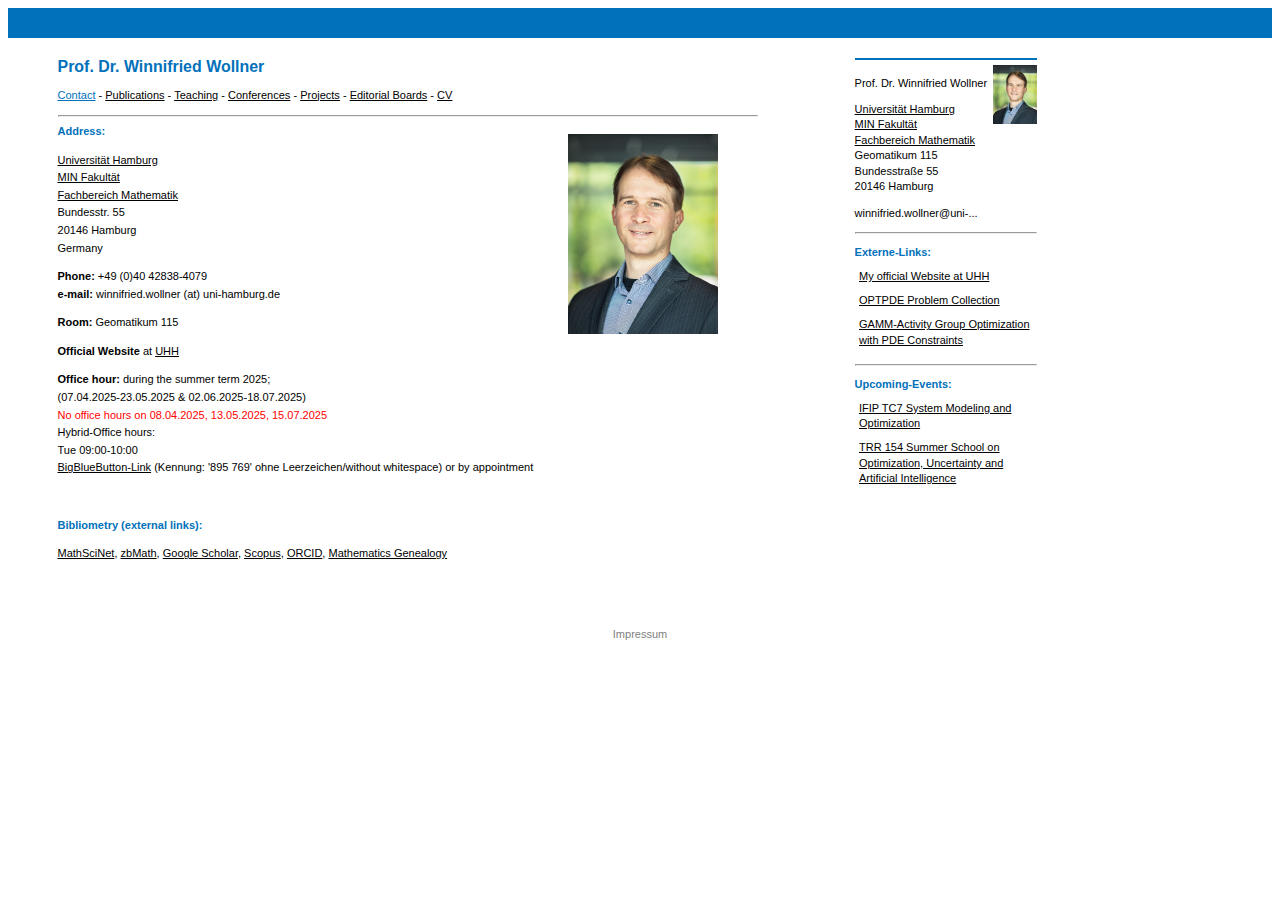
<file: index.html>
<!DOCTYPE html>
<html lang="en">
<!-- Begin Header-->
<head>
<meta charset="UTF-8">
<link rel="stylesheet" type="text/css" href="wstyle.css" />
<meta name="robots" content="index,follow"/>

<title>Winnifried Wollner - Optimierung - Universität Hamburg</title>

</head>
<body>
  <div class="header">
    <div class="bluebar"> </div>
    <div class="breadcrumbs">
      <a href="http://www.uni-hamburg.de/">Universit&auml;t Hamburg</a> &rarr;
      <a href="http://www.min.uni-hamburg.de/">MIN Fakulty</a> &rarr;
      <a href="https://www.math.uni-hamburg.de/">Department of Mathematics</a> &rarr;
      <a href="index.html">Winnifried Wollner</a>
    </div>
  </div>
  <!-- end of headerline -->
  <div class="row">
  <div class="column main">
  <h1>Prof. Dr. Winnifried Wollner</h1>
<!-- End of Header-->
  <p>
    <a href="index.html" class="aktiv">Contact</a> -
    <a href="publications.html">Publications</a> -
    <a href="teaching.html">Teaching</a> -
    <a href="conferences.html">Conferences</a> -
    <a href="projects.html">Projects</a> -
    <a href="editorial-boards.html">Editorial Boards</a> -
    <a href="cv.html">CV</a>&nbsp; </p>
  <hr />


<div class="rightfloat">
<figure><img src="figures/wollner.jpg" width="150" height="200" alt=""/></figure>
</div>
 
<h3>Address: </h3>
<p><a href="http://www.uni-hamburg.de/">Universit&auml;t Hamburg</a><br /><a href="http://www.min.uni-hamburg.de/">MIN Fakult&auml;t</a> <br /><a href="https://www.math.uni-hamburg.de/">Fachbereich Mathematik</a><br />Bundesstr. 55<br />20146 Hamburg<br />Germany</p>
<p><b>Phone:</b> +49 (0)40 42838-4079<br /><b>e-mail:</b> winnifried.wollner (at) uni-hamburg.de </p>
  <p><b>Room:</b> Geomatikum 115 </p>

  <p><b>Official Website</b> at <a href="https://www.math.uni-hamburg.de/home/wollner/" target="_blank">UHH</a></p>


<p><span style="font-weight: bold; ">Office hour: </span>
  during the summer term 2025; <br /> (07.04.2025-23.05.2025 &amp; 02.06.2025-18.07.2025)<br />
  <font color="red">No office hours on 08.04.2025, 13.05.2025, 15.07.2025</font><br />
  Hybrid-Office hours:<br />
  Tue 09:00-10:00<br />
  <a href="https://bbb1.physnet.uni-hamburg.de/b/win-lev-pgk-krd">BigBlueButton-Link</a> (Kennung: '895 769' ohne Leerzeichen/without whitespace)
  or by appointment<br />
</p>
<!--<p>during the term break (03.02.2025-31.03.2025)</p>
<p>Hybrid-Sprechstunde: 
<ul>
<li>Tue 11.02: 14:30-15:30</li>
<li>Tue 18.02: 14:00-14:40</li>
<li>Tue 04.03: 14:00-15:00</li>
<li>Tue 18.03: <font color=red>13:30-14:30</font></li>
</ul>
</p>
<p><a href="https://bbb1.physnet.uni-hamburg.de/b/win-lev-pgk-krd">BigBlueButton-Link</a> (Kennung: '895 769' without whitespace) or by appointment</p>-->
<!-- <p><span style="font-weight: bold; ">GPG-Fingerprint: </span></p>
  <p>5529 CCE6 5A83 A3DE 80E9  EDE4 6623 88D1 55E3 BC9E</p>
  <p>(<a href="winnifried.wollner.asc" title="Leitet Herunterladen der Datei ein" class="download">gpg-key</a>)</p>-->
<p>&nbsp;</p>
<h3>Bibliometry (external links):&nbsp;</h3>
<p><a href="https://www.ams.org/mathscinet/search/author.html?mrauthid=830908" target="_blank">MathSciNet</a>, <a href="https://zbmath.org/authors/?q=ai:wollner.winnifried" target="_blank">zbMath</a>, <a href="https://scholar.google.de/citations?user=QnL_uO4AAAAJ&amp;hl=en" target="_blank">Google Scholar</a>, <a href="https://www.scopus.com/authid/detail.uri?authorId=25029592100" target="_blank">Scopus</a>, <a href="https://orcid.org/0000-0002-6571-8043" target="_blank">ORCID</a>, <a href="http://www.genealogy.math.ndsu.nodak.edu/id.php?id=147754" target="_blank">Mathematics Genealogy</a></p>


</div> <!-- ending the column main-->
<div class="column contact">
  <div class="rightfloat">
    <figure><img src="figures/wollner.jpg" width="44" height="59" alt=""/></figure>
  </div>
  <p> Prof. Dr. Winnifried Wollner</p>
  <p>
    <a href="http://www.uni-hamburg.de/">Universit&auml;t Hamburg</a> <br />
    <a href="http://www.min.uni-hamburg.de/">MIN Fakult&auml;t</a> <br />
    <a href="https://www.math.uni-hamburg.de/">Fachbereich Mathematik<a> <br />
    Geomatikum 115 <br />
    Bundesstra&szlig;e 55<br/>
    20146 Hamburg
  </p>
  <p><span class="email" title="Ersetzen Sie &#171;uni-...&#187; durch &#171;uni-hamburg.de&#187;">winnifried.wollner&#064;uni-...</span></p>
  <hr>
  <p>
    <h3><strong>Externe-Links:</strong></h3>
    <ul>
      <li><a href="https://www.math.uni-hamburg.de/home/wollner/" target="_blank">My official Website at UHH</a></li>
      <li><a href="http://www.optpde.net/" target="_blank">OPTPDE Problem Collection</a></li>
      <li><a href="http://www.gamm.optpde.net/" target="_blank">GAMM-Activity Group Optimization with PDE Constraints</a></li>
    </ul>
  </p>
  <hr>
  <p>
    <h3><strong>Upcoming-Events:</strong></h3>
    <ul>
      <li><a href="https://www.conferences.uni-hamburg.de/e/ifip24" target="_blank">IFIP TC7 System Modeling and Optimization</a></li>
      <li><a href="https://www.trr154.fau.de/summer-school-2024/" target="_blank">TRR 154 Summer School on Optimization, Uncertainty and Artificial Intelligence</a></li>
    </ul>
  </p>
</div>
</div> <!-- ending the row div -->
<div class="footer">
<a href="impressum.html">Impressum</a>
</div>
</body>
<!-- end of footer-->
</html>
</file>
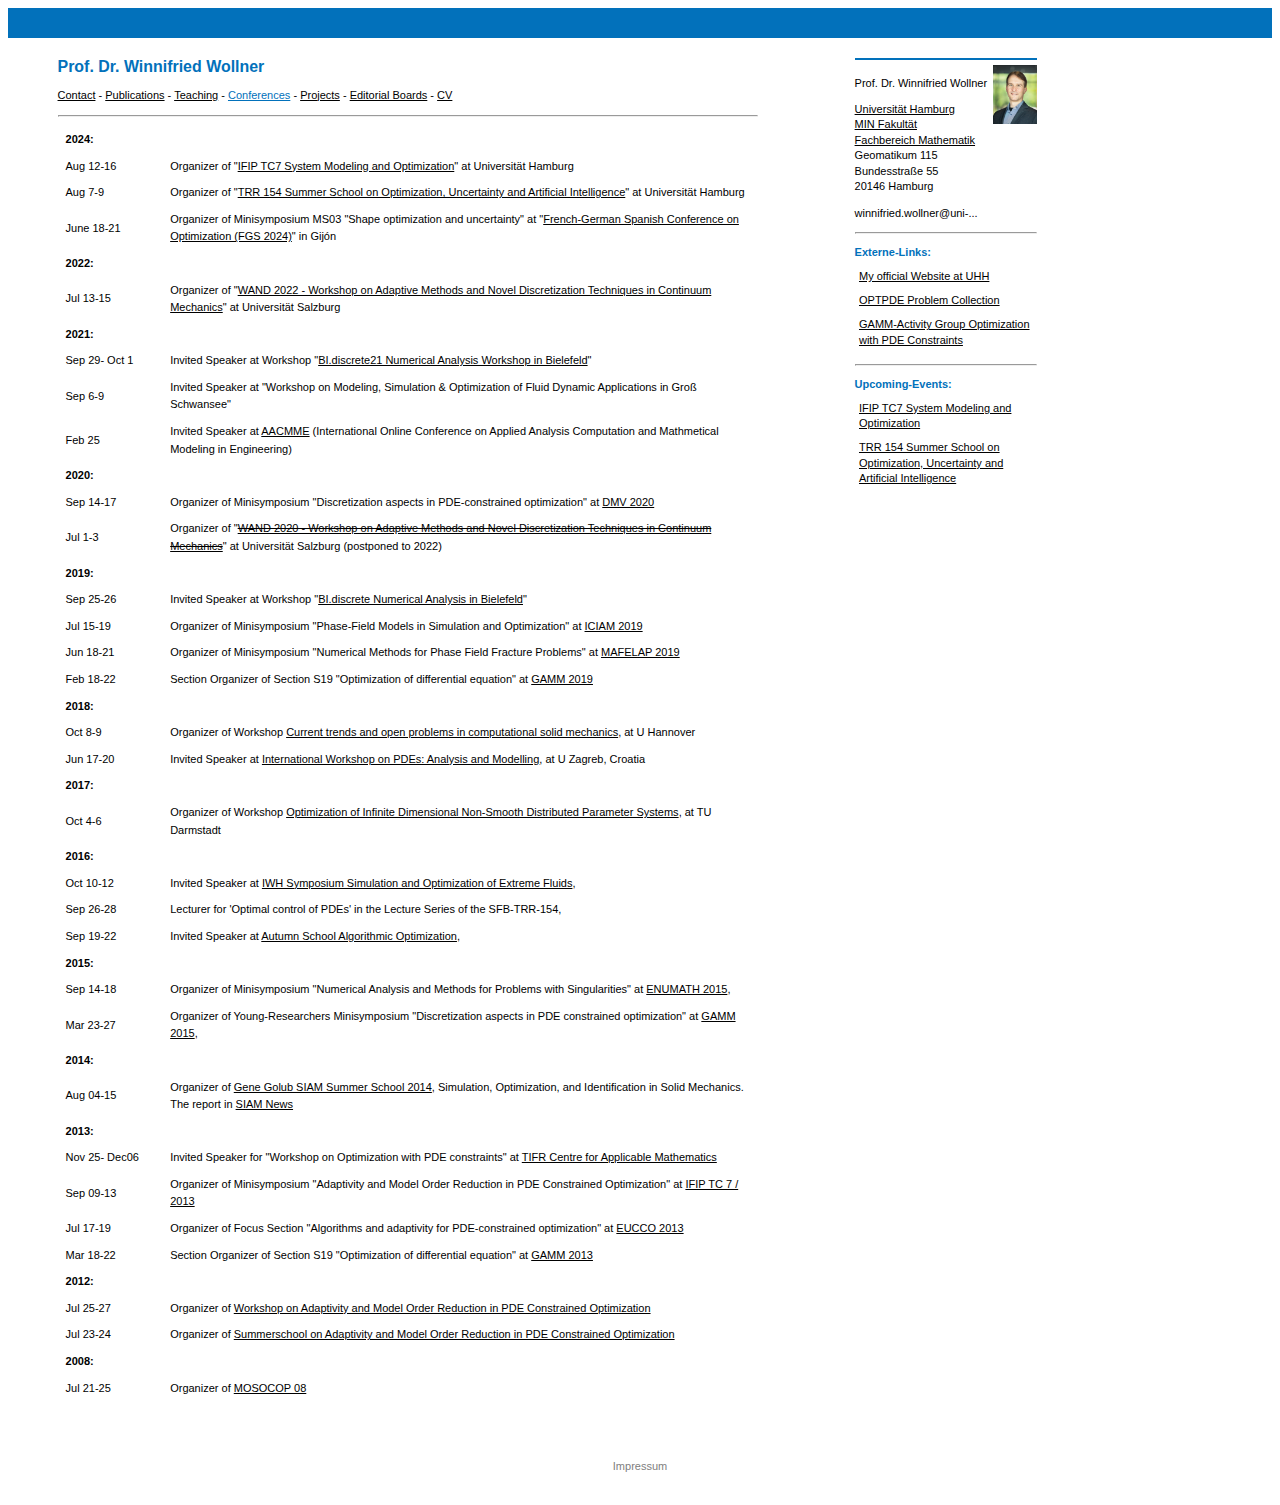
<file: conferences.html>
<!DOCTYPE html>
<html lang="en">
<!-- Begin Header-->
<head>
<meta charset="UTF-8">
<link rel="stylesheet" type="text/css" href="wstyle.css" />
<meta name="robots" content="index,follow"/>

<title>Winnifried Wollner - Optimierung - Universität Hamburg</title>

</head>
<body>
  <div class="header">
    <div class="bluebar"> </div>
    <div class="breadcrumbs">
      <a href="http://www.uni-hamburg.de/">Universit&auml;t Hamburg</a> &rarr;
      <a href="http://www.min.uni-hamburg.de/">MIN Fakulty</a> &rarr;
      <a href="https://www.math.uni-hamburg.de/">Department of Mathematics</a> &rarr;
      <a href="index.html">Winnifried Wollner</a>
    </div>
  </div>
  <!-- end of headerline -->
  <div class="row">
  <div class="column main">
  <h1>Prof. Dr. Winnifried Wollner</h1>
<!-- End of Header-->
  <p>
    <a href="index.html">Contact</a> -
    <a href="publications.html">Publications</a> -
    <a href="teaching.html">Teaching</a> -
    <a href="conferences.html" class="aktiv">Conferences</a> -
    <a href="projects.html">Projects</a> -
    <a href="editorial-boards.html">Editorial Boards</a> -
    <a href="cv.html">CV</a>&nbsp; </p>
  <hr />

  <table border="0" cellspacing="7">
      <colgroup>
        <col width="100" />
        <col width="600" />
      </colgroup>
      <tr><th colspan="2">2024:</th></tr>
      <tr>
      <td> Aug 12-16</td>
        <td>Organizer of &quot;<a href="https://www.conferences.uni-hamburg.de/e/ifip24" target="_blank">IFIP TC7 System Modeling and Optimization</a>&quot; at Universit&auml;t Hamburg 
	</td>
      </tr>
      <tr>
	<td> Aug 7-9</td>
        <td>Organizer of &quot;<a href="https://www.trr154.fau.de/summer-school-2024/" target="_blank">TRR 154 Summer School on Optimization, Uncertainty and Artificial Intelligence</a>&quot; at Universit&auml;t Hamburg 
	</td>
      </tr>
      <tr>
	<td> June 18-21</td>
        <td>Organizer of Minisymposium MS03 &quot;Shape optimization and uncertainty&quot; at &quot;<a href="https://www.unioviedo.es/fgs2024" target="_blank">French-German Spanish Conference on Optimization (FGS 2024)</a>&quot; in Gijón 
	</td>
      </tr>
      <tr><th colspan="2">2022:</th></tr>
      <tr>
      <td> Jul 13-15</td>
        <td>Organizer of &quot;<a href="http://wand2022.uni-salzburg.at/" target="_blank">WAND 2022 - Workshop on Adaptive Methods and Novel Discretization Techniques in Continuum Mechanics</a>&quot; at Universit&auml;t Salzburg 
	</td>
      </tr>
      <tr><th colspan="2">2021:</th></tr>
      <tr>
      <td> Sep 29- Oct 1</td>
        <td>Invited Speaker at Workshop &quot;<a href="http://www.uni-bielefeld.de/bi-discrete21">BI.discrete21 Numerical Analysis Workshop in Bielefeld</a>&quot;
	</td>
      </tr>
      <td> Sep 6-9</td>
        <td>Invited Speaker at &quot;Workshop on Modeling, Simulation & Optimization of Fluid Dynamic Applications in Groß Schwansee&quot;
	</td>
      </tr>
      <tr>
      <td> Feb 25</td>
      <td>Invited Speaker at <a href="https://aacmme2021.nitrkl.ac.in" target="_blank">AACMME</a>
	(International Online Conference on Applied Analysis Computation and Mathmetical Modeling in Engineering)
	</td>
      </tr>
      
      <tr><th colspan="2">2020:</th></tr>
      <tr>
      <td> Sep 14-17</td>
        <td>Organizer of Minisymposium &quot;Discretization aspects in PDE-constrained optimization&quot; at 
        <a href="https://www.tu-chemnitz.de/mathematik/dmv2020/minisymp.php" target="_blank">DMV 2020</a>
	</td>
      </tr>
      <tr>
      <td> Jul 1-3</td>
        <td>Organizer of &quot;<a href="http://wand2020.uni-salzburg.at/" target="_blank"><s>WAND 2020 - Workshop on Adaptive Methods and Novel Discretization Techniques in Continuum Mechanics</s></a>&quot; at Universit&auml;t Salzburg (postponed to 2022)
	</td>
      </tr>
      <tr><th colspan="2">2019:</th></tr>
      <tr>
      <td> Sep 25-26</td>
        <td>Invited Speaker at Workshop &quot;<a href="https://www.uni-bielefeld.de/mathematik/numerik/workshop50.html">BI.discrete Numerical Analysis in Bielefeld</a>&quot;
	</td>
      </tr>
      <tr>
      <td> Jul 15-19</td>
        <td>Organizer of Minisymposium &quot;Phase-Field Models in Simulation and Optimization&quot; at 
        <a href="https://iciam2019.org/index.php" target="_blank">ICIAM 2019</a>
	</td>
      </tr>
      <tr>
      <td> Jun 18-21</td>
        <td>Organizer of Minisymposium &quot;Numerical Methods for Phase Field Fracture Problems&quot; at 
        <a href="http://people.brunel.ac.uk/~icsrsss/bicom/mafelap/" target="_blank">MAFELAP 2019</a>
	</td>
      </tr>
      <tr>
      <td> Feb 18-22</td>
        <td>Section Organizer of Section S19 &quot;Optimization of differential equation&quot; at 
        <a href="http://jahrestagung.gamm-ev.de/index.php/2019/90th-annual-meeting" target="_blank">GAMM 2019</a>
       </td>
      </tr>
      <tr><th colspan="2">2018:</th></tr>
      <tr>
      <td> Oct 8-9</td>
      <td> Organizer of Workshop 
        <a href="https://www.math-conf.uni-hannover.de/tpcsm.html" target="_blank">Current trends and open problems in computational solid mechanics</a>, 
        at U Hannover
       </td>
      </tr>
      <tr>
      <td> Jun 17-20</td>
      <td> Invited Speaker at <a href="http://riemann.math.hr/weconmapp/workshop2018/" target="_blank">International Workshop on PDEs:
Analysis and Modelling</a>, at U&nbsp;Zagreb, Croatia
       </td>
      </tr>
      <tr><th colspan="2">2017:</th></tr>
      <tr>
      <td> Oct 4-6</td>
      <td> Organizer of Workshop <a href="https://www2.mathematik.tu-darmstadt.de/~wollner/Conferences/non-smooth-systems-2017.html" target="_blank">Optimization 
        of Infinite Dimensional Non-Smooth Distributed Parameter Systems</a>, at TU Darmstadt
       </td>
      </tr>
      <tr><th colspan="2">2016:</th></tr>
      <tr>
      <td> Oct 10-12</td>
      <td> Invited Speaker at <a href="https://www.math.uni-magdeburg.de/~richter/workshops/sopef-2016/" target="_blank">IWH Symposium
Simulation and Optimization of Extreme Fluids</a>,
       </td>
      </tr>
      <tr>
      <td> Sep 26-28</td>
      <td> Lecturer for 'Optimal control of PDEs' in the Lecture Series of the SFB-TRR-154,
       </td>
      </tr>
      <tr>
      <td> Sep 19-22</td>
      <td> Invited Speaker at <a href="http://alop.uni-trier.de/event/autumn-school-algorithmic-optimization/" target="_blank">Autumn School Algorithmic Optimization</a>,
       </td>
      </tr>
      <tr><th colspan="2">2015:</th></tr> 
      <tr>
      <td> Sep 14-18</td>
      <td> Organizer of Minisymposium &quot;Numerical Analysis and Methods for Problems with Singularities&quot; at <a href="http://enumath2015.iam.metu.edu.tr/" target="_blank">ENUMATH 2015</a>,
       </td>
      </tr>
      <tr>  
      <td> Mar 23-27</td>
      <td> Organizer of  Young-Researchers Minisymposium &quot;Discretization aspects in PDE constrained optimization&quot; at <a href="http://gamm2015.unisalento.it" target="_blank">GAMM 2015</a>,
       </td>
      </tr><tr><th colspan="2">2014:</th></tr> 
      <tr>
      <td> Aug 04-15</td>
      <td> Organizer of <a href="http://www.math.uni-hamburg.de/g2s3/" target="_blank">Gene Golub SIAM Summer School 2014</a>,
       Simulation, Optimization, and Identification in Solid Mechanics.<br />
       The report in <a href="http://sinews.siam.org/DetailsPage/tabid/607/ArticleID/213/Golub-Summer-School-in-Optimization-Draws-45-Students-to-Linz.aspx" target="_blank">SIAM News</a></td>
      </tr>  
      <tr><th colspan="2">2013:</th></tr> 
      <tr>  
        <td>Nov 25- Dec06</td>
        <td>Invited Speaker for &quot;Workshop on Optimization with PDE constraints&quot;  
        at 
        <a href="http://math.tifrbng.res.in/eads-chair/Optpde13">TIFR Centre for Applicable Mathematics</a>
      </tr>      <tr>  
        <td>Sep 09-13</td>
        <td>Organizer of Minisymposium &quot;Adaptivity and Model Order Reduction in PDE Constrained Optimization&quot; at 
        <a href="http://ifip2013.uni-klu.ac.at/index.html" target="_blank">IFIP TC 7 / 2013</a>
      </tr>
        <tr>  
        <td>Jul 17-19</td>
        <td>Organizer of Focus Section &quot;Algorithms and adaptivity for PDE-constrained optimization&quot; at 
        <a href="http://www.tu-chemnitz.de/mathematik/eucco/" target="_blank">EUCCO 2013</a>
      </tr>
      <tr>  
        <td>Mar 18-22</td>
        <td>Section Organizer of Section S19 &quot;Optimization of differential equation&quot; at 
        <a href="http://gamm2013.cats-host.com/cms/" target="_blank">GAMM 2013</a>
      </tr>
      <tr><th colspan="2">2012:</th></tr> 
      <tr>  
        <td>Jul 25-27</td>
        <td>Organizer of <a href="http://www.math.uni-hamburg.de/moa/" target="_blank">Workshop on Adaptivity and Model Order Reduction in PDE Constrained Optimization</a>
      </tr>
            <tr>  
        <td>Jul 23-24</td>
        <td>Organizer of <a href="http://www.math.uni-hamburg.de/moa/" target="_blank">Summerschool on Adaptivity and Model Order Reduction in PDE Constrained Optimization</a>
      </tr>
      <tr><th colspan="2">2008:</th></tr>
      <tr>  
        <td>Jul 21-25</td>
        <td>Organizer of <a href="http://www.iwr.uni-heidelberg.de/groups/agbock/CONFERENCES/2008/MOSOCOP/" target="_blank">MOSOCOP 08</a>
      </tr>
        </table>    

</div> <!-- ending the column main-->
<div class="column contact">
  <div class="rightfloat">
    <figure><img src="figures/wollner.jpg" width="44" height="59" alt=""/></figure>
  </div>
  <p> Prof. Dr. Winnifried Wollner</p>
  <p>
    <a href="http://www.uni-hamburg.de/">Universit&auml;t Hamburg</a> <br />
    <a href="http://www.min.uni-hamburg.de/">MIN Fakult&auml;t</a> <br />
    <a href="https://www.math.uni-hamburg.de/">Fachbereich Mathematik<a> <br />
    Geomatikum 115 <br />
    Bundesstra&szlig;e 55<br/>
    20146 Hamburg
  </p>
  <p><span class="email" title="Ersetzen Sie &#171;uni-...&#187; durch &#171;uni-hamburg.de&#187;">winnifried.wollner&#064;uni-...</span></p>
  <hr>
  <p>
    <h3><strong>Externe-Links:</strong></h3>
    <ul>
      <li><a href="https://www.math.uni-hamburg.de/home/wollner/" target="_blank">My official Website at UHH</a></li>
      <li><a href="http://www.optpde.net/" target="_blank">OPTPDE Problem Collection</a></li>
      <li><a href="http://www.gamm.optpde.net/" target="_blank">GAMM-Activity Group Optimization with PDE Constraints</a></li>
    </ul>
  </p>
  <hr>
  <p>
    <h3><strong>Upcoming-Events:</strong></h3>
    <ul>
      <li><a href="https://www.conferences.uni-hamburg.de/e/ifip24" target="_blank">IFIP TC7 System Modeling and Optimization</a></li>
      <li><a href="https://www.trr154.fau.de/summer-school-2024/" target="_blank">TRR 154 Summer School on Optimization, Uncertainty and Artificial Intelligence</a></li>
    </ul>
  </p>
</div>
</div> <!-- ending the row div -->
<div class="footer">
<a href="impressum.html">Impressum</a>
</div>
</body>
<!-- end of footer-->
</html>
</file>
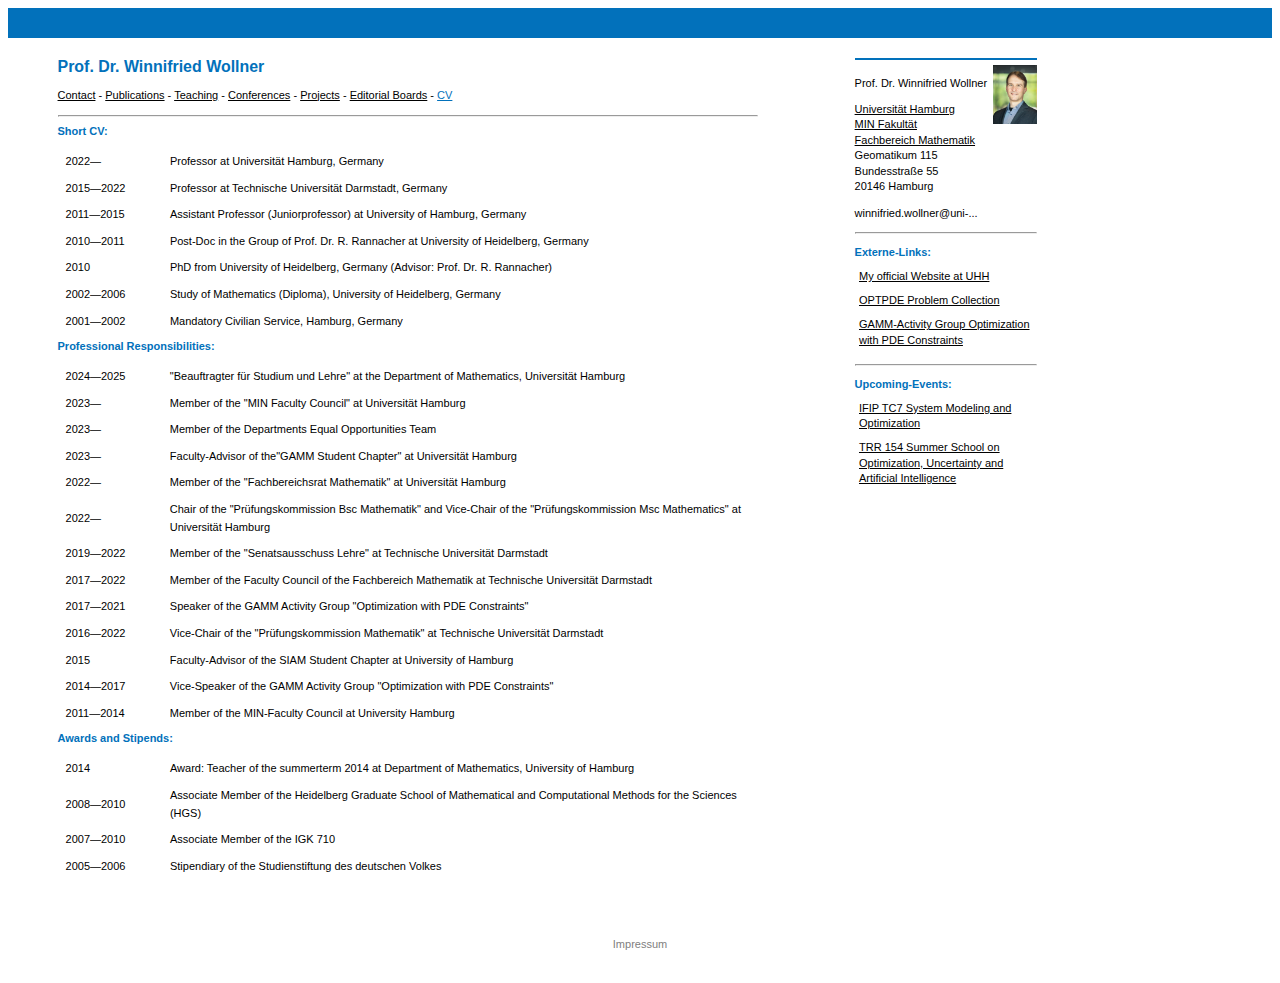
<file: cv.html>
<!DOCTYPE html>
<html lang="en">
<!-- Begin Header-->
<head>
<meta charset="UTF-8">
<link rel="stylesheet" type="text/css" href="wstyle.css" />
<meta name="robots" content="index,follow"/>

<title>Winnifried Wollner - Optimierung - Universität Hamburg</title>

</head>
<body>
  <div class="header">
    <div class="bluebar"> </div>
    <div class="breadcrumbs">
      <a href="http://www.uni-hamburg.de/">Universit&auml;t Hamburg</a> &rarr;
      <a href="http://www.min.uni-hamburg.de/">MIN Fakulty</a> &rarr;
      <a href="https://www.math.uni-hamburg.de/">Department of Mathematics</a> &rarr;
      <a href="index.html">Winnifried Wollner</a>
    </div>
  </div>
  <!-- end of headerline -->
  <div class="row">
  <div class="column main">
  <h1>Prof. Dr. Winnifried Wollner</h1>
<!-- End of Header-->
  <p>
    <a href="index.html">Contact</a> -
    <a href="publications.html">Publications</a> -
    <a href="teaching.html">Teaching</a> -
    <a href="conferences.html">Conferences</a> -
    <a href="projects.html">Projects</a> -
    <a href="editorial-boards.html">Editorial Boards</a> -
    <a href="cv.html" class="aktiv">CV</a>&nbsp; </p>
  <hr />

<h3>Short CV: </h3>
  <table border="0" cellspacing="7">
      <colgroup>
        <col width="100" />
        <col width="600" />
      </colgroup>
      <tr>
	<td>2022&mdash;</td>
	<td>Professor at Universit&auml;t Hamburg, Germany</td>
      </tr>
      <tr>
	<td>2015&mdash;2022</td>
	<td>Professor at Technische Universit&auml;t Darmstadt, Germany</td>
      </tr>
      <tr>
	<td>2011&mdash;2015</td>
	<td>Assistant Professor (Juniorprofessor) at University of Hamburg, Germany</td>
      </tr>
       <tr>
	<td>2010&mdash;2011</td>
	<td>Post-Doc in the Group of Prof. Dr. R. Rannacher at University of Heidelberg, Germany</td>
      </tr>
      <tr>
	<td>2010</td>
	<td>PhD from University of Heidelberg, Germany (Advisor: Prof. Dr. R. Rannacher)</td>
      </tr>
      <tr>
	<td>2002&mdash;2006</td>
	<td>Study of Mathematics (Diploma), University of Heidelberg, Germany</td>
      </tr>
      <tr>
	<td>2001&mdash;2002</td>
	<td>Mandatory Civilian Service, Hamburg, Germany </td>
      </tr>
  </table>
<h3>Professional Responsibilities: </h3>
 <table border="0" cellspacing="7">
      <colgroup>
        <col width="100" />
        <col width="600" />
      </colgroup>
      <tr>
	<td>2024&mdash;2025</td>
	<td>&quot;Beauftragter f&uuml;r Studium und Lehre&quot; at the Department of Mathematics, Universität Hamburg</td>
      </tr>
      <tr>
	<td>2023&mdash;</td>
	<td>Member of the &quot;MIN Faculty Council&quot; at Universität Hamburg</td>
      </tr>
      <tr>
	<td>2023&mdash;</td>
	<td>Member of the Departments Equal Opportunities Team</td>
      </tr>
      <tr>
	<td>2023&mdash;</td>
	<td>Faculty-Advisor of the&quot;GAMM Student Chapter&quot; at Universität Hamburg</td>
      </tr>
      <tr>
	<td>2022&mdash;</td>
	<td>Member of the &quot;Fachbereichsrat Mathematik&quot; at Universität Hamburg</td>
      </tr>
      <tr>
	<td>2022&mdash;</td>
	<td>Chair of the &quot;Pr&uuml;fungskommission Bsc Mathematik&quot; and Vice-Chair of the &quot;Pr&uuml;fungskommission Msc Mathematics&quot; at Universität Hamburg</td>
       </tr>
       <tr>
	<td>2019&mdash;2022</td>
	<td>Member of the &quot;Senatsausschuss Lehre&quot; at Technische Universität Darmstadt</td>
       </tr>
       <tr>
	<td>2017&mdash;2022</td>
	<td>Member of the Faculty Council of the Fachbereich Mathematik at Technische Universität Darmstadt</td>
      </tr>
      <tr>
	<td>2017&mdash;2021</td>
	<td>Speaker of the GAMM Activity Group &quot;Optimization with PDE Constraints&quot;</td>
      </tr>
      <tr>
	<td>2016&mdash;2022</td>
	<td>Vice-Chair of the &quot;Pr&uuml;fungskommission Mathematik&quot; at Technische Universität Darmstadt</td>
      </tr>
      <tr>
	<td>2015</td>
	<td>Faculty-Advisor of the SIAM Student Chapter at University of Hamburg</td>
      </tr>
      <tr>
	<td>2014&mdash;2017</td>
	<td>Vice-Speaker of the GAMM Activity Group &quot;Optimization with PDE Constraints&quot;</td>
      </tr>
      <tr>
	<td>2011&mdash;2014</td>
	<td>Member of the MIN-Faculty Council at University Hamburg</td>
      </tr>
 </table>
<h3>Awards and Stipends: </h3>
  <table border="0" cellspacing="7">
      <colgroup>
        <col width="100" />
        <col width="600" />
      </colgroup>
      <tr>
	<td>2014</td>
	<td>Award: Teacher of the summerterm 2014 at Department of Mathematics, University of Hamburg</td>
      </tr>
      <tr>
	<td>2008&mdash;2010</td>
	<td>Associate Member of the Heidelberg Graduate School of Mathematical and Computational Methods for the Sciences (HGS)</td>
      </tr>
      <tr>
	<td>2007&mdash;2010</td>
	<td>Associate Member of the IGK 710</td>
      </tr>
      <tr>
	<td>2005&mdash;2006</td>
	<td>Stipendiary of the Studienstiftung des deutschen Volkes</td>
      </tr>
  </table>

</div> <!-- ending the column main-->
<div class="column contact">
  <div class="rightfloat">
    <figure><img src="figures/wollner.jpg" width="44" height="59" alt=""/></figure>
  </div>
  <p> Prof. Dr. Winnifried Wollner</p>
  <p>
    <a href="http://www.uni-hamburg.de/">Universit&auml;t Hamburg</a> <br />
    <a href="http://www.min.uni-hamburg.de/">MIN Fakult&auml;t</a> <br />
    <a href="https://www.math.uni-hamburg.de/">Fachbereich Mathematik<a> <br />
    Geomatikum 115 <br />
    Bundesstra&szlig;e 55<br/>
    20146 Hamburg
  </p>
  <p><span class="email" title="Ersetzen Sie &#171;uni-...&#187; durch &#171;uni-hamburg.de&#187;">winnifried.wollner&#064;uni-...</span></p>
  <hr>
  <p>
    <h3><strong>Externe-Links:</strong></h3>
    <ul>
      <li><a href="https://www.math.uni-hamburg.de/home/wollner/" target="_blank">My official Website at UHH</a></li>
      <li><a href="http://www.optpde.net/" target="_blank">OPTPDE Problem Collection</a></li>
      <li><a href="http://www.gamm.optpde.net/" target="_blank">GAMM-Activity Group Optimization with PDE Constraints</a></li>
    </ul>
  </p>
  <hr>
  <p>
    <h3><strong>Upcoming-Events:</strong></h3>
    <ul>
      <li><a href="https://www.conferences.uni-hamburg.de/e/ifip24" target="_blank">IFIP TC7 System Modeling and Optimization</a></li>
      <li><a href="https://www.trr154.fau.de/summer-school-2024/" target="_blank">TRR 154 Summer School on Optimization, Uncertainty and Artificial Intelligence</a></li>
    </ul>
  </p>
</div>
</div> <!-- ending the row div -->
<div class="footer">
<a href="impressum.html">Impressum</a>
</div>
</body>
<!-- end of footer-->
</html>
</file>
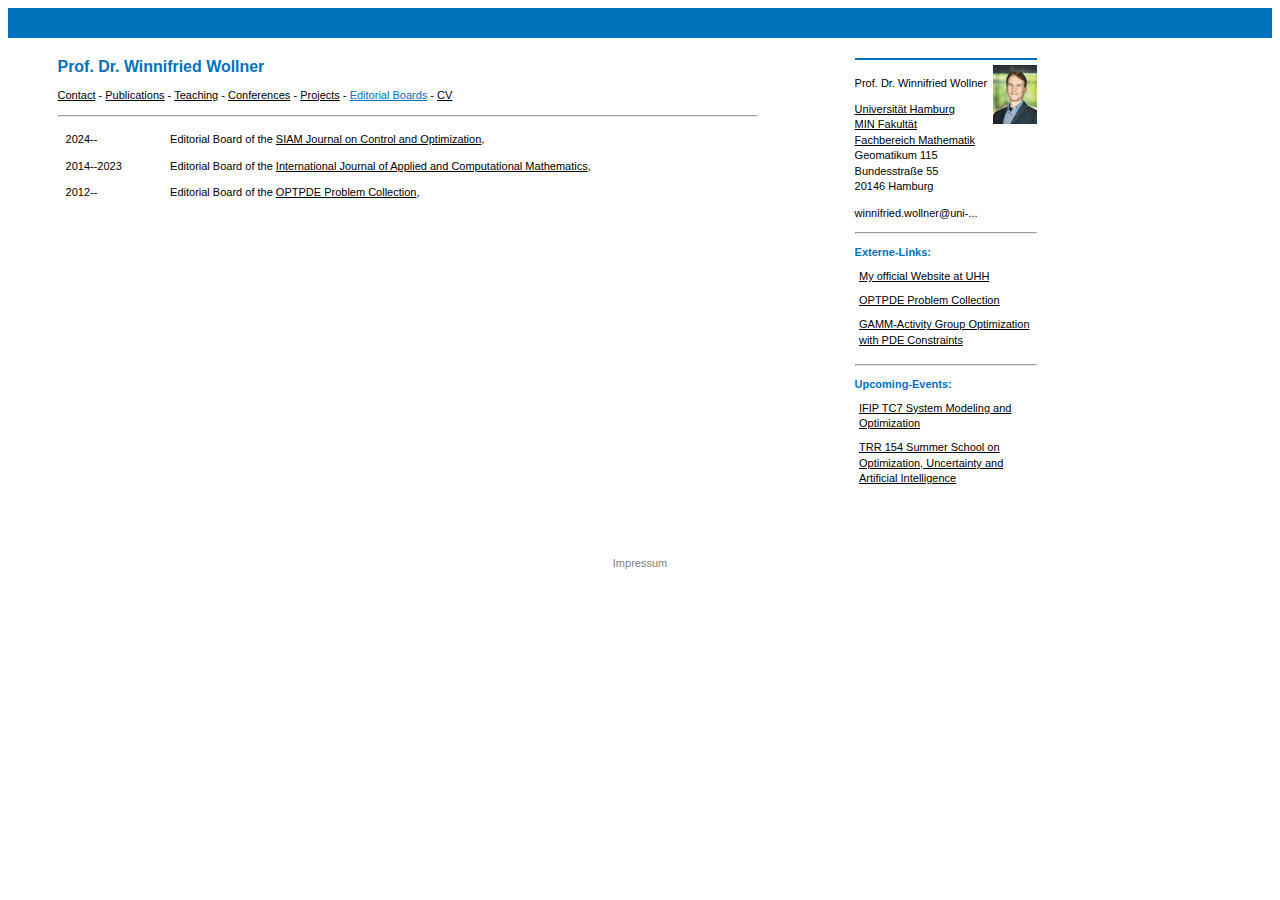
<file: editorial-boards.html>
<!DOCTYPE html>
<html lang="en">
<!-- Begin Header-->
<head>
<meta charset="UTF-8">
<link rel="stylesheet" type="text/css" href="wstyle.css" />
<meta name="robots" content="index,follow"/>

<title>Winnifried Wollner - Optimierung - Universität Hamburg</title>

</head>
<body>
  <div class="header">
    <div class="bluebar"> </div>
    <div class="breadcrumbs">
      <a href="http://www.uni-hamburg.de/">Universit&auml;t Hamburg</a> &rarr;
      <a href="http://www.min.uni-hamburg.de/">MIN Fakulty</a> &rarr;
      <a href="https://www.math.uni-hamburg.de/">Department of Mathematics</a> &rarr;
      <a href="index.html">Winnifried Wollner</a>
    </div>
  </div>
  <!-- end of headerline -->
  <div class="row">
  <div class="column main">
  <h1>Prof. Dr. Winnifried Wollner</h1>
<!-- End of Header-->
  <p>
    <a href="index.html">Contact</a> -
    <a href="publications.html">Publications</a> -
    <a href="teaching.html">Teaching</a> -
    <a href="conferences.html">Conferences</a> -
    <a href="projects.html">Projects</a> -
    <a href="editorial-boards.html" class="aktiv">Editorial Boards</a> -
    <a href="cv.html">CV</a>&nbsp; </p>
  <hr />

  <table border="0" cellspacing="7">
      <colgroup>
        <col width="100" />
        <col width="600" />
      </colgroup>
      <tr>
      <td> 2024--</td>
      <td> Editorial Board of the <a href="https://www.siam.org/publications/journals/siam-journal-on-control-and-optimization-sicon" target="_blank">SIAM Journal on Control and Optimization</a>,
      </td>
      </tr>
      <tr>
      <td> 2014--2023</td>
      <td> Editorial Board of the <a href="http://www.springer.com/mathematics/applications/journal/40819" target="_blank">International Journal of Applied and Computational Mathematics</a>,
       </td>
       </tr>
       <tr>
       <td> 2012--</td>
      <td> Editorial Board of the <a href="http://www.optpde.net" target="_blank">OPTPDE Problem Collection</a>,
       </td>
       </tr>
        </table>    
</div> <!-- ending the column main-->
<div class="column contact">
  <div class="rightfloat">
    <figure><img src="figures/wollner.jpg" width="44" height="59" alt=""/></figure>
  </div>
  <p> Prof. Dr. Winnifried Wollner</p>
  <p>
    <a href="http://www.uni-hamburg.de/">Universit&auml;t Hamburg</a> <br />
    <a href="http://www.min.uni-hamburg.de/">MIN Fakult&auml;t</a> <br />
    <a href="https://www.math.uni-hamburg.de/">Fachbereich Mathematik<a> <br />
    Geomatikum 115 <br />
    Bundesstra&szlig;e 55<br/>
    20146 Hamburg
  </p>
  <p><span class="email" title="Ersetzen Sie &#171;uni-...&#187; durch &#171;uni-hamburg.de&#187;">winnifried.wollner&#064;uni-...</span></p>
  <hr>
  <p>
    <h3><strong>Externe-Links:</strong></h3>
    <ul>
      <li><a href="https://www.math.uni-hamburg.de/home/wollner/" target="_blank">My official Website at UHH</a></li>
      <li><a href="http://www.optpde.net/" target="_blank">OPTPDE Problem Collection</a></li>
      <li><a href="http://www.gamm.optpde.net/" target="_blank">GAMM-Activity Group Optimization with PDE Constraints</a></li>
    </ul>
  </p>
  <hr>
  <p>
    <h3><strong>Upcoming-Events:</strong></h3>
    <ul>
      <li><a href="https://www.conferences.uni-hamburg.de/e/ifip24" target="_blank">IFIP TC7 System Modeling and Optimization</a></li>
      <li><a href="https://www.trr154.fau.de/summer-school-2024/" target="_blank">TRR 154 Summer School on Optimization, Uncertainty and Artificial Intelligence</a></li>
    </ul>
  </p>
</div>
</div> <!-- ending the row div -->
<div class="footer">
<a href="impressum.html">Impressum</a>
</div>
</body>
<!-- end of footer-->
</html>
</file>
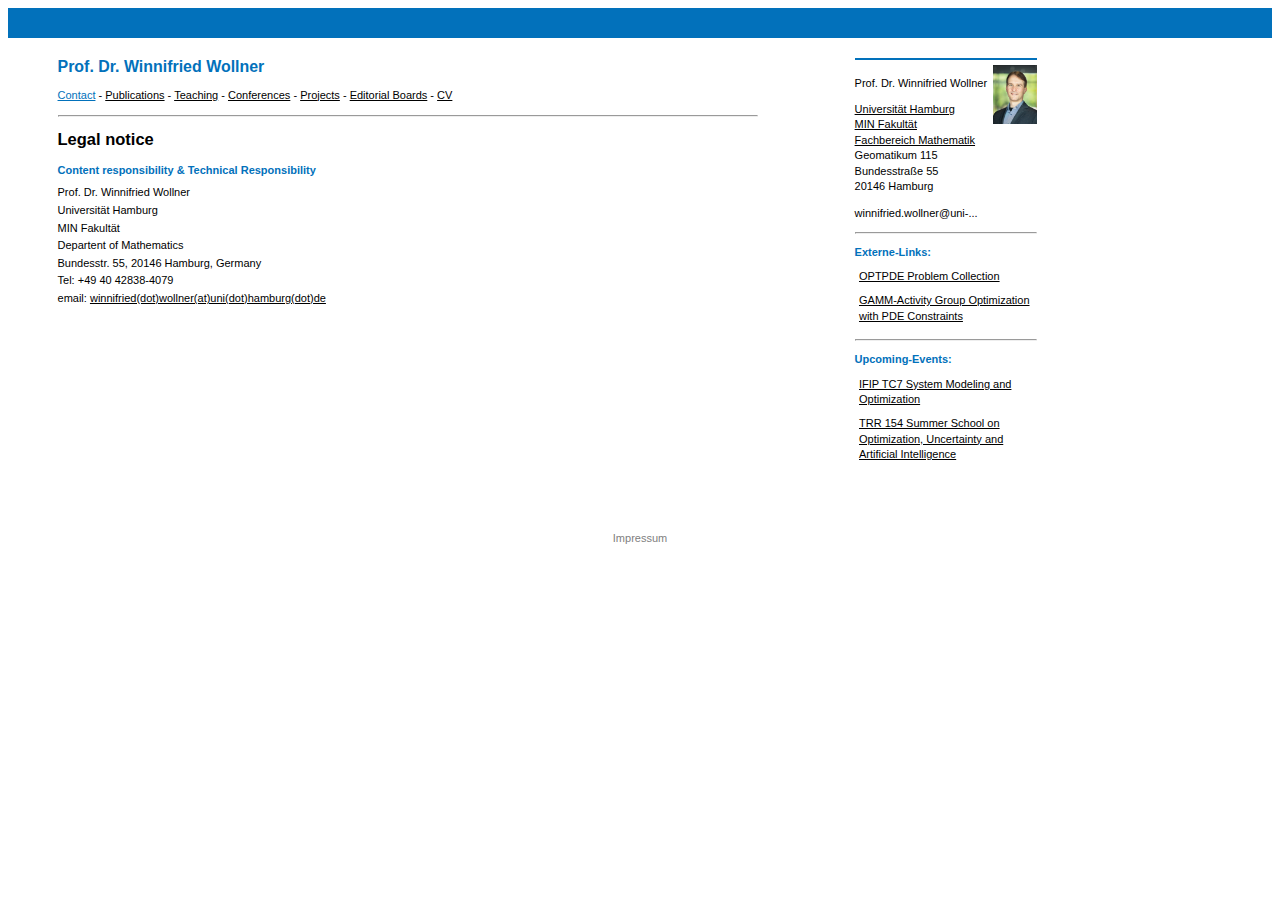
<file: impressum.html>
<!DOCTYPE html>
<html lang="en">
<!-- Begin Header-->
<head>
<meta charset="UTF-8">
<link rel="stylesheet" type="text/css" href="wstyle.css" />
<meta name="robots" content="index,follow"/>

<title>Winnifried Wollner - Optimierung - Universität Hamburg</title>

</head>
<body>
  <div class="header">
    <div class="bluebar"> </div>
    <div class="breadcrumbs">
      <a href="http://www.uni-hamburg.de/">Universit&auml;t Hamburg</a> &rarr;
      <a href="http://www.min.uni-hamburg.de/">MIN Fakulty</a> &rarr;
      <a href="https://www.math.uni-hamburg.de/">Department of Mathematics</a> &rarr;
      <a href="index.html">Winnifried Wollner</a>
    </div>
  </div>
  <!-- end of headerline -->
  <div class="row">
  <div class="column main">
  <h1>Prof. Dr. Winnifried Wollner</h1>
<!-- End of Header-->
  <p>
    <a href="index.html" class="aktiv">Contact</a> -
    <a href="publications.html">Publications</a> -
    <a href="teaching.html">Teaching</a> -
    <a href="conferences.html">Conferences</a> -
    <a href="projects.html">Projects</a> -
    <a href="editorial-boards.html">Editorial Boards</a> -
    <a href="cv.html">CV</a>&nbsp; </p>
  <hr />

<h2> Legal notice </h2>
<h3> Content responsibility &amp; Technical Responsibility</h3>
Prof. Dr. Winnifried Wollner<br />
Universit&auml;t Hamburg<br />
MIN Fakult&auml;t<br />
Departent of Mathematics <br />
Bundesstr. 55, 20146 Hamburg, Germany<br />
Tel: +49 40 42838-4079<br />
email: <a href="mailto:winnifried.wollner@uni-hamburg.de">winnifried(dot)wollner(at)uni(dot)hamburg(dot)de</a><br />

</div> <!-- ending the column main-->
<div class="column contact">
  <div class="rightfloat">
    <figure><img src="figures/wollner.jpg" width="44" height="59" alt=""/></figure>
  </div>
  <p> Prof. Dr. Winnifried Wollner</p>
  <p>
    <a href="http://www.uni-hamburg.de/">Universit&auml;t Hamburg</a> <br />
    <a href="http://www.min.uni-hamburg.de/">MIN Fakult&auml;t</a> <br />
    <a href="https://www.math.uni-hamburg.de/">Fachbereich Mathematik<a> <br />
    Geomatikum 115 <br />
    Bundesstra&szlig;e 55<br/>
    20146 Hamburg
  </p>
  <p><span class="email" title="Ersetzen Sie &#171;uni-...&#187; durch &#171;uni-hamburg.de&#187;">winnifried.wollner&#064;uni-...</span></p>
  <hr>
  <p>
    <h3><strong>Externe-Links:</strong></h3>
    <ul>
      <li><a href="http://www.optpde.net/" target="_blank">OPTPDE Problem Collection</a></li>
      <li><a href="http://www.gamm.optpde.net/" target="_blank">GAMM-Activity Group Optimization with PDE Constraints</a></li>
    </ul>
  </p>
  <hr>
  <p>
    <h3><strong>Upcoming-Events:</strong></h3>
    <ul>
      <li><a href="https://www.conferences.uni-hamburg.de/e/ifip24" target="_blank">IFIP TC7 System Modeling and Optimization</a></li>
      <li><a href="https://www.trr154.fau.de/summer-school-2024/" target="_blank">TRR 154 Summer School on Optimization, Uncertainty and Artificial Intelligence</a></li>
    </ul>
  </p>
</div>
</div> <!-- ending the row div -->
<div class="footer">
<a href="impressum.html">Impressum</a>
</div>
</body>
<!-- end of footer-->
</html>
</file>
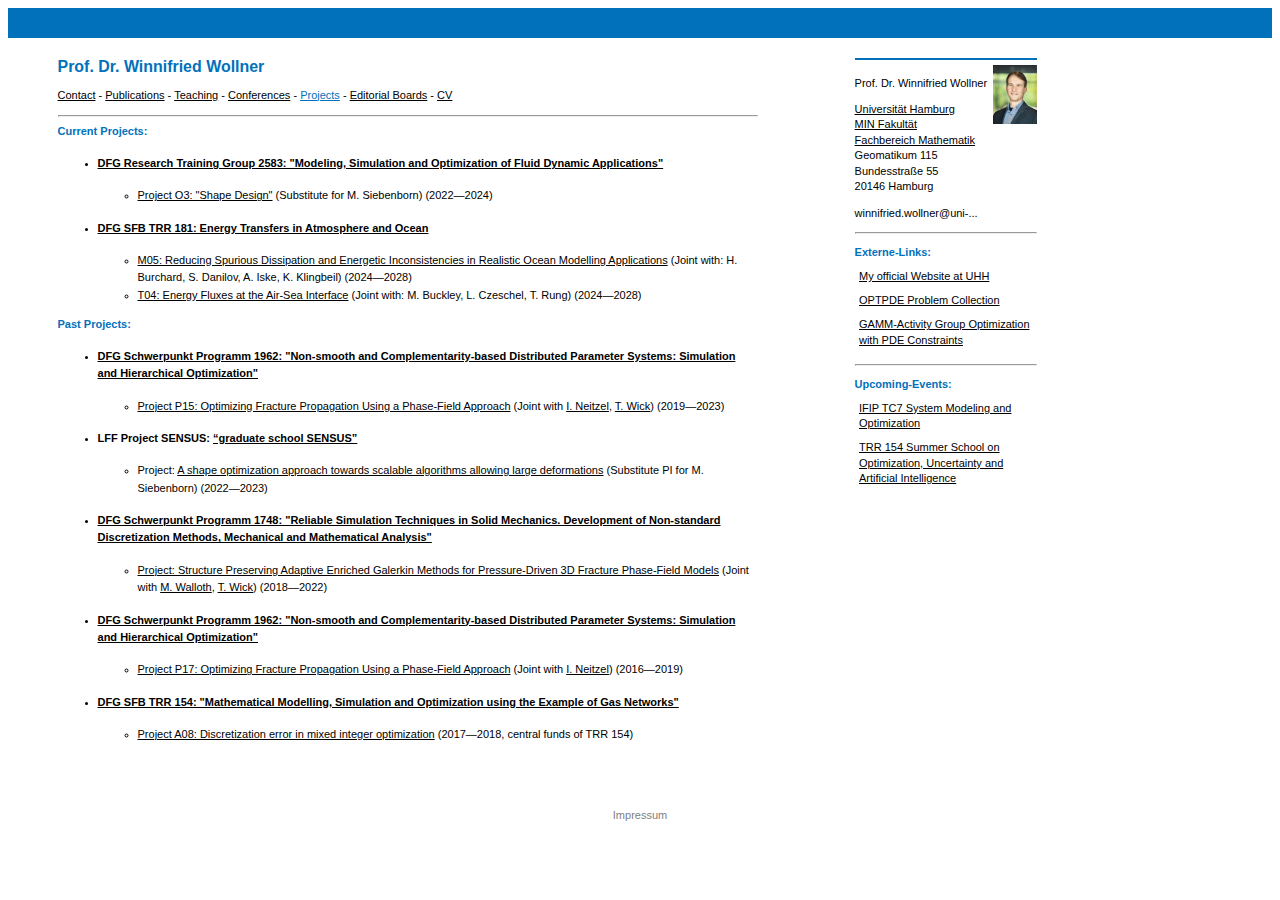
<file: projects.html>
<!DOCTYPE html>
<html lang="en">
<!-- Begin Header-->
<head>
<meta charset="UTF-8">
<link rel="stylesheet" type="text/css" href="wstyle.css" />
<meta name="robots" content="index,follow"/>

<title>Winnifried Wollner - Optimierung - Universität Hamburg</title>

</head>
<body>
  <div class="header">
    <div class="bluebar"> </div>
    <div class="breadcrumbs">
      <a href="http://www.uni-hamburg.de/">Universit&auml;t Hamburg</a> &rarr;
      <a href="http://www.min.uni-hamburg.de/">MIN Fakulty</a> &rarr;
      <a href="https://www.math.uni-hamburg.de/">Department of Mathematics</a> &rarr;
      <a href="index.html">Winnifried Wollner</a>
    </div>
  </div>
  <!-- end of headerline -->
  <div class="row">
  <div class="column main">
  <h1>Prof. Dr. Winnifried Wollner</h1>
<!-- End of Header-->
  <p>
    <a href="index.html">Contact</a> -
    <a href="publications.html">Publications</a> -
    <a href="teaching.html">Teaching</a> -
    <a href="conferences.html">Conferences</a> -
    <a href="projects.html" class="aktiv">Projects</a> -
    <a href="editorial-boards.html">Editorial Boards</a> -
    <a href="cv.html">CV</a>&nbsp; </p>
  <hr />

<h3>Current Projects:</h3>
<ul>
  <li>
    <h4> <a href="https://www.c3s.uni-hamburg.de/rtg2583.html" target="_blank">DFG Research Training Group 2583: &quot;Modeling, Simulation and Optimization of Fluid Dynamic Applications&quot;</a></h4>  
    <ul>
      <li><a href="https://www.c3s.uni-hamburg.de/rtg2583/research/research-area-o.html" target="_blank">Project O3: "Shape Design"</a> (Substitute for M. Siebenborn) (2022&mdash;2024)</li>
    </ul> 
  </li>
  <li>
    <h4><a href="https://www.trr-energytransfers.de/" target="_blank">DFG SFB TRR 181: Energy Transfers in Atmosphere and Ocean </a></h4>
    <ul>
      <li><a href="https://www.trr-energytransfers.de/research/area-m/m5" target="_blank">M05: Reducing Spurious Dissipation and Energetic Inconsistencies in Realistic Ocean Modelling Applications</a>  (Joint with: H. Burchard, S. Danilov, A. Iske, K. Klingbeil) (2024&mdash;2028)</li>
      <li><a href="https://www.trr-energytransfers.de/research/area-t/t4" target="_blank">T04: Energy Fluxes at the Air-Sea Interface</a> (Joint with: M. Buckley, L. Czeschel, T. Rung) (2024&mdash;2028)</li>
    </ul>
  </li>
</ul>
<h3>Past Projects:</h3>
<ul>
  <li>
    <h4> <a href="https://spp1962.wias-berlin.de/index.php" target="_blank">DFG Schwerpunkt Programm 1962: &quot;Non-smooth and Complementarity-based Distributed Parameter Systems: Simulation and Hierarchical Optimization&quot;</a></h4>  
    <ul>
      <li><a href="https://spp1962.wias-berlin.de/project.php?projectID=15" target="_blank">Project P15: Optimizing Fracture Propagation Using a Phase-Field Approach</a> (Joint with <a href="http://neitzel.ins.uni-bonn.de/" target="_blank">I. Neitzel</a>, <a href="https://www.ifam.uni-hannover.de/wick.html" target="_blank">T. Wick</a>) (2019&mdash;2023)</li>
    </ul> 
  </li>   
  <li><h4>LFF Project SENSUS: <a href="https://www.tuhh.de/sensus/start" target="_blank">“graduate school SENSUS”</a></h4>
    <ul>
      <li>Project: <a href="https://www.tuhh.de/sensus/project/subproject-uhh" target="_blank">A shape optimization approach towards scalable algorithms allowing large deformations</a> (Substitute PI for M. Siebenborn) (2022&mdash;2023)</li> 
    </ul>
  </li>
  <li>
    <h4><a href="https://www.uni-due.de/spp1748/" target="_blank">DFG Schwerpunkt Programm 1748: &quot;Reliable Simulation Techniques in Solid Mechanics. Development of  Non-standard Discretization Methods, Mechanical and Mathematical  Analysis&quot; </a></h4> 
    <ul>
      <li><a href="https://www.uni-due.de/spp1748/adaptive_enriched_galerkin_methods" target="_blank">Project: Structure Preserving Adaptive Enriched Galerkin Methods for Pressure-Driven 3D Fracture Phase-Field Models</a> (Joint with <a href="hp/numerik-und-wissenschaftliches-rechnen-homepages/walloth-mirjam/dr-mirjam-walloth.html" target="_blank">M. Walloth</a>, <a href="https://www.ifam.uni-hannover.de/wick.html" target="_blank">T. Wick</a>) (2018&mdash;2022)
      </li>
    </ul> 
  </li> 
  <li>
    <h4> <a href="https://spp1962.wias-berlin.de/index.php" target="_blank">DFG Schwerpunkt Programm 1962: &quot;Non-smooth and Complementarity-based Distributed Parameter Systems: Simulation and Hierarchical Optimization&quot;</a></h4>  
    <ul>
      <li><a href="https://spp1962.wias-berlin.de/projectold.php?projectID=17" target="_blank">Project P17: Optimizing Fracture Propagation Using a Phase-Field Approach</a> (Joint with <a href="http://neitzel.ins.uni-bonn.de/" target="_blank">I. Neitzel</a>) (2016&mdash;2019)</li>
    </ul> 
  </li>
  <li>
    <h4>       <a href="https://trr154.fau.de/index.php/en/" target="_blank">DFG SFB TRR 154: &quot;Mathematical Modelling, Simulation and Optimization using the Example of Gas Networks&quot;</a></h4>  
    <ul>
      <li><!--<a href="https://trr154.fau.de/index.php/en/subprojects/subprojects-phase1/a08e-phase1" target="_blank">-->
	  <a href="https://opus4.kobv.de/opus4-trr154/solrsearch/index/search/searchtype/collection/id/16254" target="_blank">Project A08: Discretization error in mixed integer optimization</a> (2017&mdash;2018, central funds of TRR 154)
      </li>
    </ul> 
  </li>
</ul>
</div> <!-- ending the column main-->
<div class="column contact">
  <div class="rightfloat">
    <figure><img src="figures/wollner.jpg" width="44" height="59" alt=""/></figure>
  </div>
  <p> Prof. Dr. Winnifried Wollner</p>
  <p>
    <a href="http://www.uni-hamburg.de/">Universit&auml;t Hamburg</a> <br />
    <a href="http://www.min.uni-hamburg.de/">MIN Fakult&auml;t</a> <br />
    <a href="https://www.math.uni-hamburg.de/">Fachbereich Mathematik<a> <br />
    Geomatikum 115 <br />
    Bundesstra&szlig;e 55<br/>
    20146 Hamburg
  </p>
  <p><span class="email" title="Ersetzen Sie &#171;uni-...&#187; durch &#171;uni-hamburg.de&#187;">winnifried.wollner&#064;uni-...</span></p>
  <hr>
  <p>
    <h3><strong>Externe-Links:</strong></h3>
    <ul>
      <li><a href="https://www.math.uni-hamburg.de/home/wollner/" target="_blank">My official Website at UHH</a></li>
      <li><a href="http://www.optpde.net/" target="_blank">OPTPDE Problem Collection</a></li>
      <li><a href="http://www.gamm.optpde.net/" target="_blank">GAMM-Activity Group Optimization with PDE Constraints</a></li>
    </ul>
  </p>
  <hr>
  <p>
    <h3><strong>Upcoming-Events:</strong></h3>
    <ul>
      <li><a href="https://www.conferences.uni-hamburg.de/e/ifip24" target="_blank">IFIP TC7 System Modeling and Optimization</a></li>
      <li><a href="https://www.trr154.fau.de/summer-school-2024/" target="_blank">TRR 154 Summer School on Optimization, Uncertainty and Artificial Intelligence</a></li>
    </ul>
  </p>
</div>
</div> <!-- ending the row div -->
<div class="footer">
<a href="impressum.html">Impressum</a>
</div>
</body>
<!-- end of footer-->
</html>
</file>
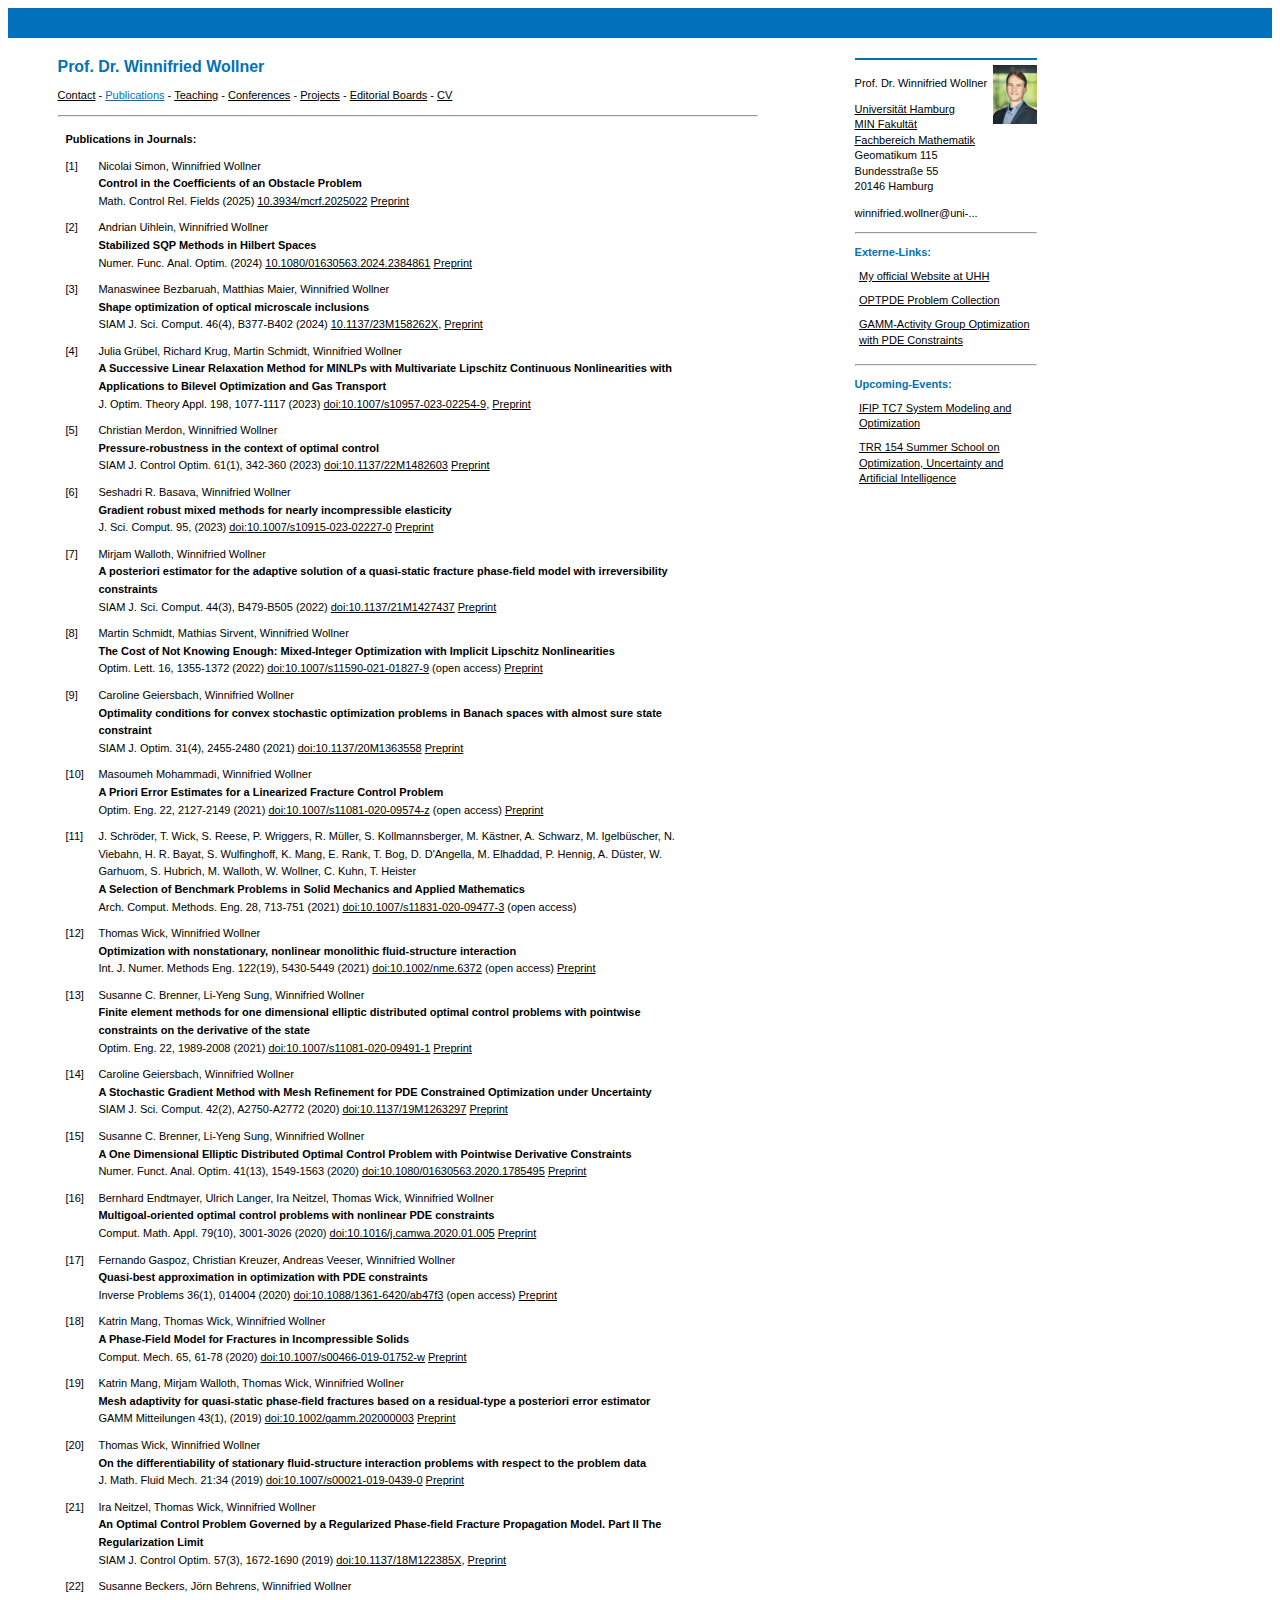
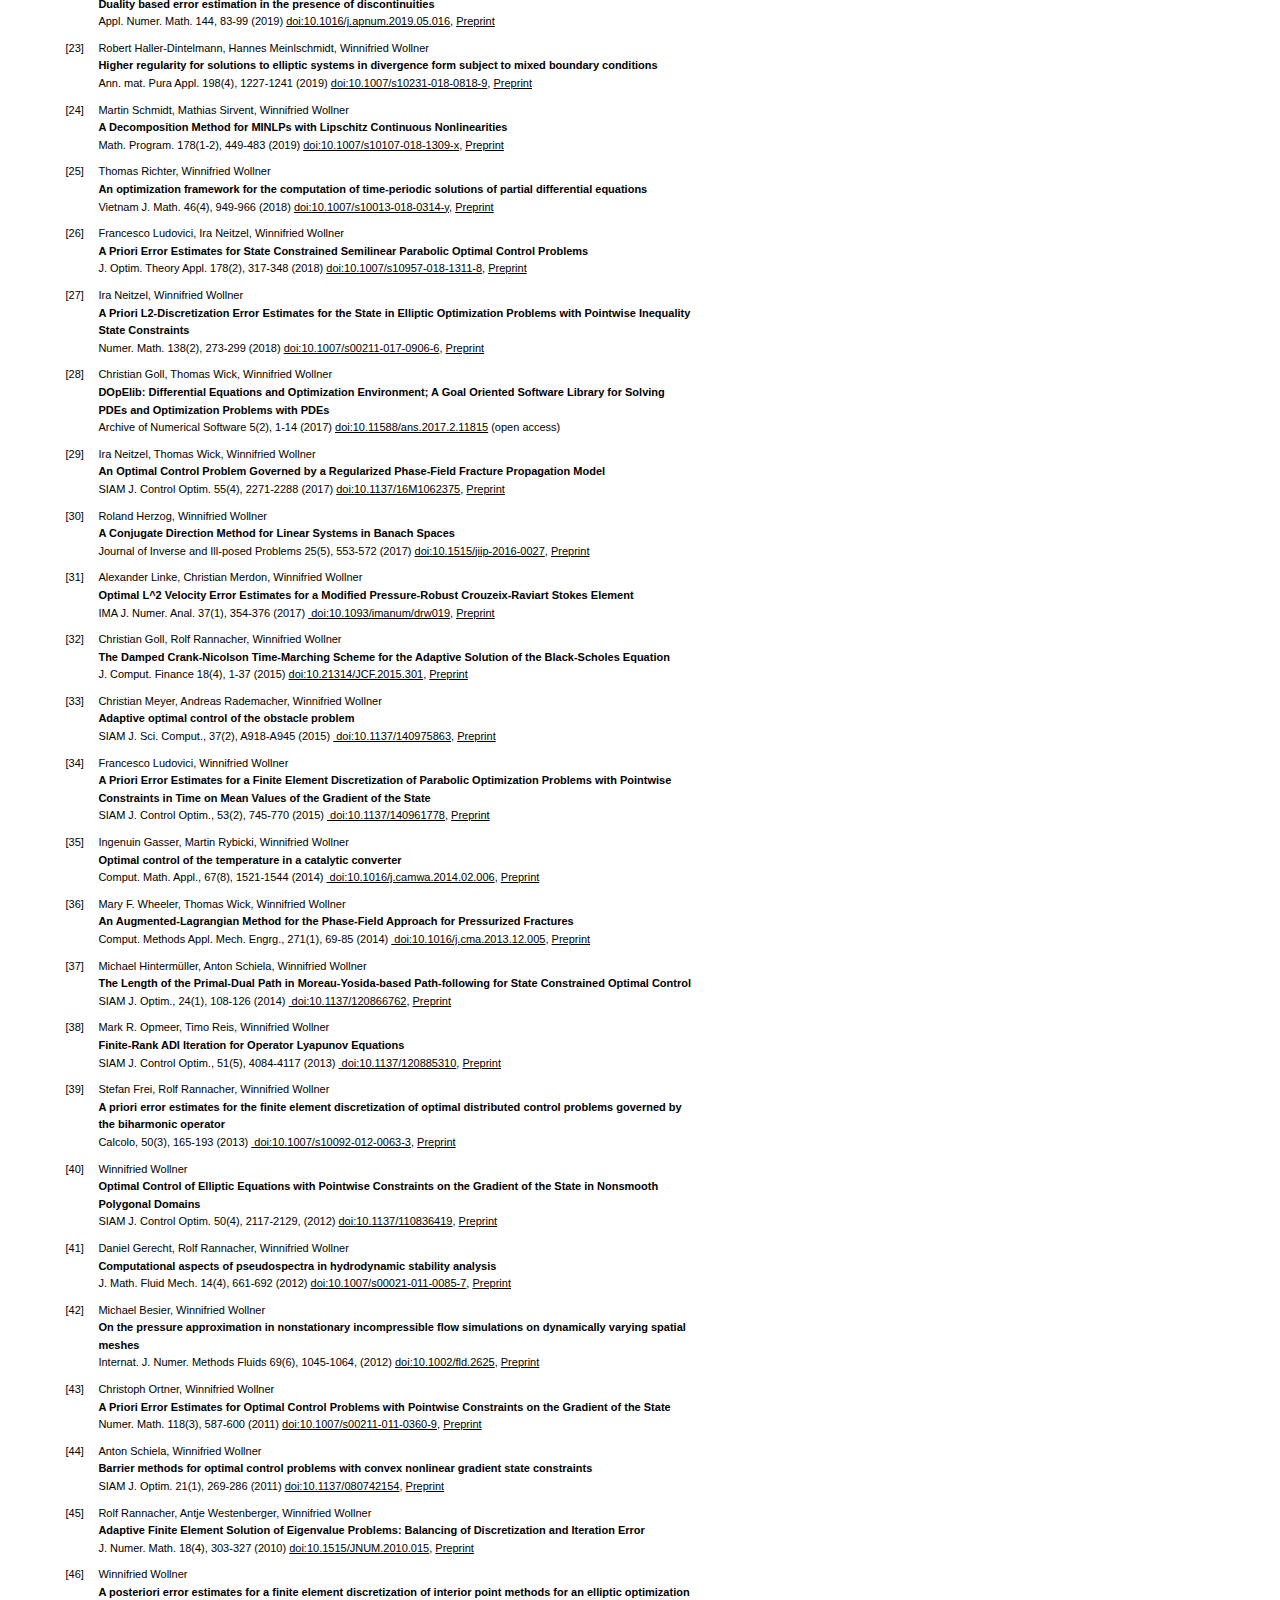
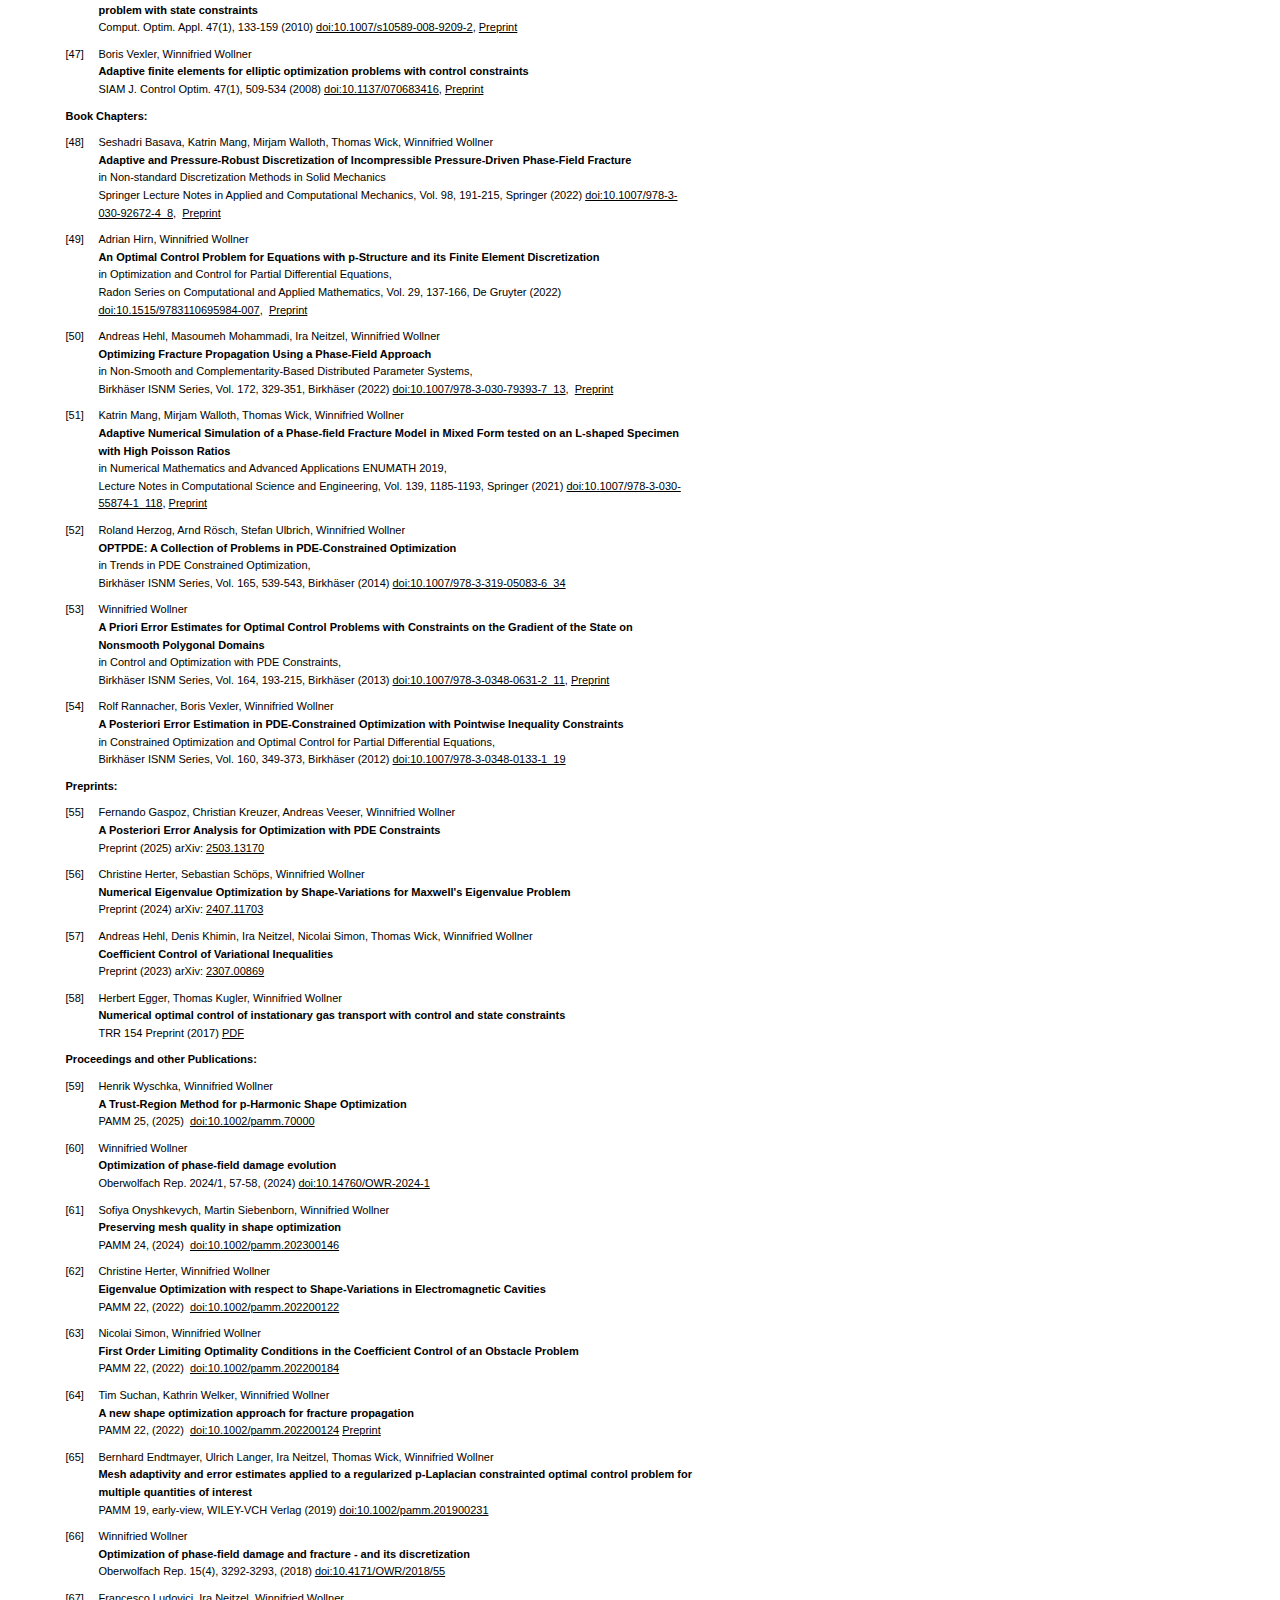
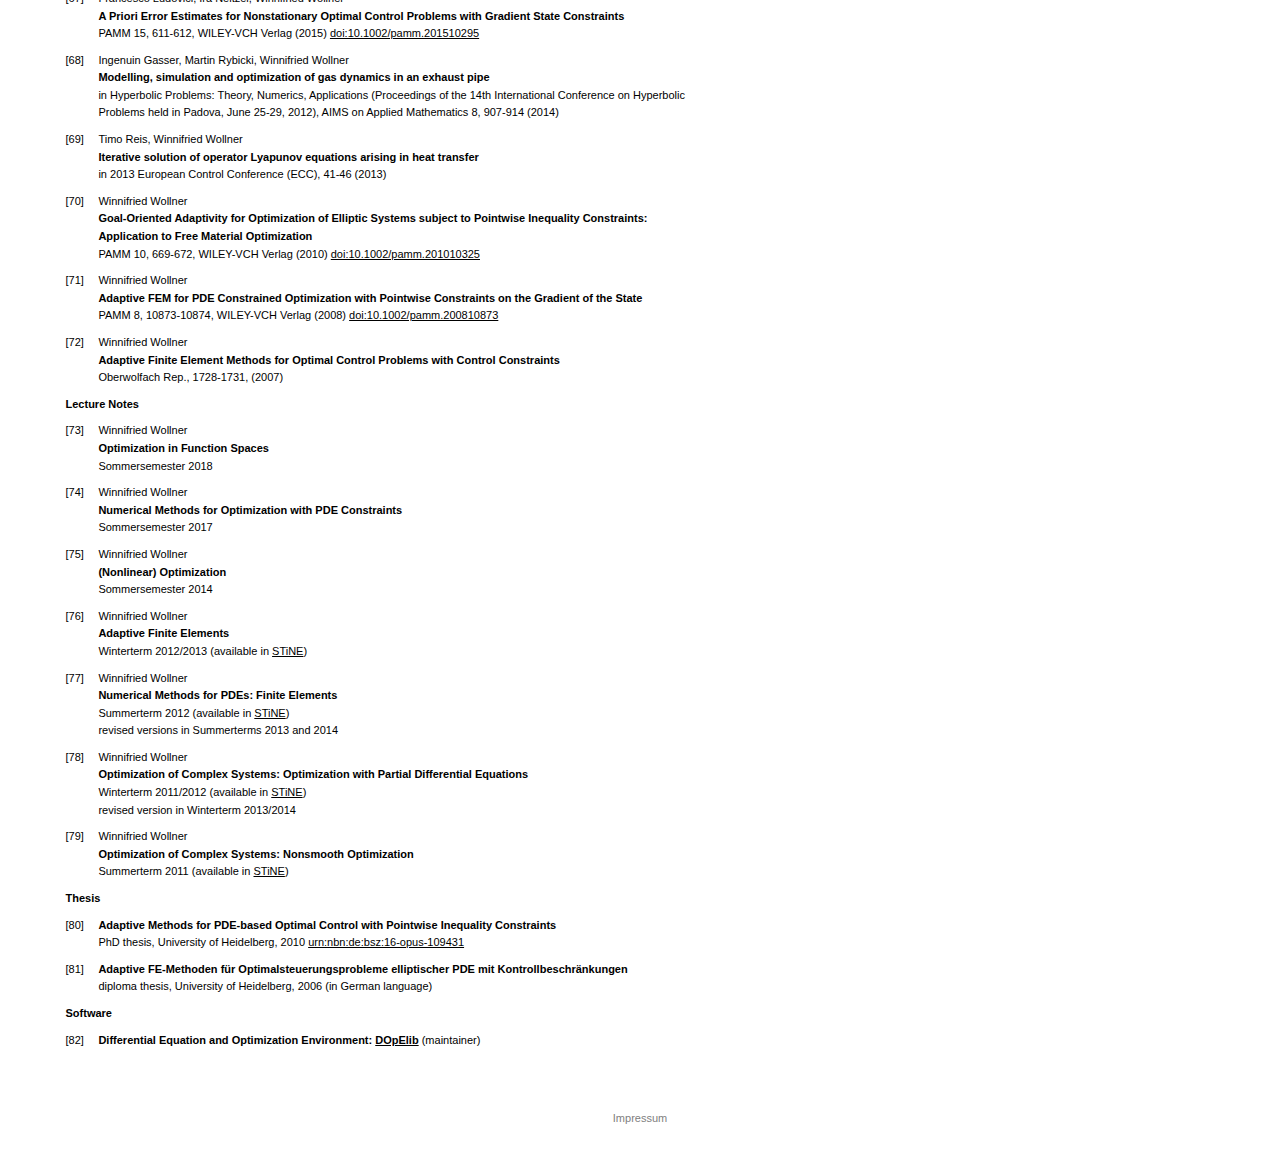
<file: publications.html>
<!DOCTYPE html>
<html lang="en">
<!-- Begin Header-->
<head>
<meta charset="UTF-8">
<link rel="stylesheet" type="text/css" href="wstyle.css" />
<meta name="robots" content="index,follow"/>

<title>Winnifried Wollner - Optimierung - Universität Hamburg</title>

</head>
<body>
  <div class="header">
    <div class="bluebar"> </div>
    <div class="breadcrumbs">
      <a href="http://www.uni-hamburg.de/">Universit&auml;t Hamburg</a> &rarr;
      <a href="http://www.min.uni-hamburg.de/">MIN Fakulty</a> &rarr;
      <a href="https://www.math.uni-hamburg.de/">Department of Mathematics</a> &rarr;
      <a href="index.html">Winnifried Wollner</a>
    </div>
  </div>
  <!-- end of headerline -->
  <div class="row">
  <div class="column main">
  <h1>Prof. Dr. Winnifried Wollner</h1>
<!-- End of Header-->
  <p>
    <a href="index.html">Contact</a> -
    <a href="publications.html" class="aktiv">Publications</a> -
    <a href="teaching.html">Teaching</a> -
    <a href="conferences.html">Conferences</a> -
    <a href="projects.html">Projects</a> -
    <a href="editorial-boards.html">Editorial Boards</a> -
    <a href="cv.html">CV</a>&nbsp; </p>
  <hr />

  <table border="0" cellspacing="7" class="numbered">
       <colgroup>
         <col width="20" />
         <col width="600" />
       </colgroup>
       <thead>
         <tr>
        <th colspan="2">Publications in Journals:</th>
         </tr>
       </thead>
       <tbody>
	 <tr>
	   <td></td>
           <td>Nicolai Simon, Winnifried Wollner <br />
             <b>Control in the Coefficients of an Obstacle Problem</b><br />
	     Math. Control Rel. Fields (2025) <a href="https://doi.org/10.3934/mcrf.2025022">10.3934/mcrf.2025022</a>
             <a href="https://arxiv.org/pdf/2405.20074">Preprint</a>
           </td>
	 </tr>
	 <tr>
	   <td></td>
           <td>Andrian Uihlein, Winnifried Wollner <br />
             <b>Stabilized SQP Methods in Hilbert Spaces</b><br />
             Numer. Func. Anal. Optim. (2024)
	     <a href="https://doi.org/10.1080/01630563.2024.2384861">10.1080/01630563.2024.2384861</a>
	     <a href="https://arxiv.org/pdf/2312.14801">Preprint</a>
           </td>
	 </tr>
	 <tr>  
           <td></td>
           <td>Manaswinee Bezbaruah, Matthias Maier, Winnifried Wollner<br />
             <b>Shape optimization of optical microscale inclusions</b><br />
             SIAM J. Sci. Comput. 46(4), B377-B402 (2024)
	     <a href="https://doi.org/10.1137/23M158262X">10.1137/23M158262X</a>,
	     <a href="https://arxiv.org/pdf/2306.13248">Preprint</a>
           </td>
	 </tr>
	 <tr>  
           <td></td>
           <td>Julia Gr&uuml;bel, Richard Krug, Martin Schmidt, Winnifried Wollner<br />
             <b>A Successive Linear Relaxation Method for MINLPs with Multivariate Lipschitz Continuous Nonlinearities with Applications to Bilevel Optimization and Gas Transport</b><br />
             J. Optim. Theory Appl. 198, 1077-1117 (2023) <a href="https://doi.org/10.1007/s10957-023-02254-9">doi:10.1007/s10957-023-02254-9</a>, <a href="https://arxiv.org/pdf/2208.06444">Preprint</a>
           </td>
         </tr>
            <tr>  
           <td></td>
           <td>Christian Merdon, Winnifried Wollner<br />
             <b>Pressure-robustness in the context of optimal control</b><br />
	     SIAM J. Control Optim. 61(1), 342-360 (2023) <a href="https://doi.org/10.1137/22M1482603">doi:10.1137/22M1482603</a>
             <a href="https://arxiv.org/pdf/2203.02224">Preprint</a>
           </td>
         </tr>
            <tr>  
           <td></td>
           <td>Seshadri R. Basava, Winnifried Wollner<br />
             <b>Gradient robust mixed methods for nearly incompressible elasticity</b><br />
	     J. Sci. Comput. 95, (2023)&nbsp;<a href="https://doi.org/10.1007/s10915-023-02227-0">doi:10.1007/s10915-023-02227-0</a>
	     <a href="https://arxiv.org/pdf/2209.08916">Preprint</a>
           </td>
            </tr>
            <tr>  
           <td></td>
           <td>Mirjam Walloth, Winnifried Wollner<br />
             <b>A posteriori estimator for the adaptive solution of a quasi-static fracture phase-field model with irreversibility constraints</b><br />
             SIAM J. Sci. Comput. 44(3), B479-B505 (2022)&nbsp;<a href="https://doi.org/10.1137/21M1427437">doi:10.1137/21M1427437</a>
	     <a href="https://arxiv.org/pdf/2106.09469">Preprint</a>
           </td>
         </tr>
         <tr>  
           <td></td>
           <td>Martin Schmidt, Mathias Sirvent, Winnifried Wollner<br />
             <b>The Cost of Not Knowing Enough: Mixed-Integer Optimization with Implicit Lipschitz Nonlinearities</b><br />
             Optim. Lett. 16, 1355-1372 (2022)&nbsp;<a href="https://doi.org/10.1007/s11590-021-01827-9">doi:10.1007/s11590-021-01827-9</a> (open access)
	     <a href="http://www.optimization-online.org/DB_HTML/2018/04/6594.html">Preprint</a>
           </td>
         </tr>
	 <tr>  
           <td></td>
           <td>Caroline Geiersbach, Winnifried Wollner<br />
             <b>Optimality conditions for convex stochastic optimization problems in Banach spaces with almost sure state constraint</b><br />
             SIAM J. Optim. 31(4), 2455-2480 (2021)&nbsp;<a href="https://doi.org/10.1137/20M1363558">doi:10.1137/20M1363558</a>
	     <a href="https://arxiv.org/pdf/2009.04168">Preprint</a>
           </td>
         </tr>
         <tr>  
           <td></td>
           <td>Masoumeh Mohammadi, Winnifried Wollner<br />
             <b>A Priori Error Estimates for a Linearized Fracture Control Problem</b><br />
             Optim. Eng. 22, 2127-2149 (2021)&nbsp;<a href="https://doi.org/10.1007/s11081-020-09574-z">doi:10.1007/s11081-020-09574-z</a> (open access) 
	     <a href="https://spp1962.wias-berlin.de/preprints/090.pdf">Preprint</a>
           </td>
         </tr>
	 <tr>  
           <td></td>
           <td>J. Schr&ouml;der, T. Wick, S. Reese, P. Wriggers,
	     R. M&uuml;ller, S. Kollmannsberger, M. K&auml;stner, A. Schwarz,
	     M. Igelb&uuml;scher, N. Viebahn, H. R. Bayat, S. Wulfinghoff,
	     K. Mang, E. Rank, T. Bog, D. D'Angella, M. Elhaddad, P. Hennig,
	     A. D&uuml;ster, W. Garhuom, S. Hubrich, M. Walloth, W. Wollner,
	     C. Kuhn, T. Heister<br />
             <b>A Selection of Benchmark Problems in Solid Mechanics and
    Applied Mathematics</b><br />
             Arch. Comput. Methods. Eng. 28, 713-751 (2021)&nbsp;<a href="https://doi.org/10.1007/s11831-020-09477-3">doi:10.1007/s11831-020-09477-3</a> (open access)
           </td>
	 </tr>
         <tr>  
           <td></td>
           <td>Thomas Wick, Winnifried Wollner<br />
             <b>Optimization with nonstationary, nonlinear monolithic fluid-structure interaction</b><br />
             Int. J. Numer. Methods Eng. 122(19), 5430-5449 (2021)&nbsp;<a href="https://doi.org/10.1002/nme.6372">doi:10.1002/nme.6372</a> (open access)	     
	     <a href="https://arxiv.org/pdf/1910.03424">Preprint</a>
           </td>
         </tr>
         <tr>  
           <td></td>
           <td>Susanne C. Brenner, Li-Yeng Sung, Winnifried Wollner<br />
             <b>Finite element methods for one dimensional elliptic distributed optimal control problems with pointwise constraints on the derivative of the state</b><br />
             Optim. Eng. 22, 1989-2008 (2021)&nbsp;<a href="https://doi.org/10.1007/s11081-020-09491-1">doi:10.1007/s11081-020-09491-1</a>
	     <a href="https://arxiv.org/pdf/2001.10933">Preprint</a>
           </td>
         </tr>
         <tr>  
           <td></td>
           <td>Caroline Geiersbach, Winnifried Wollner<br />
             <b>A Stochastic Gradient Method with Mesh Refinement for PDE Constrained Optimization under Uncertainty</b><br />
             SIAM J. Sci. Comput. 42(2), A2750-A2772 (2020)&nbsp;<a href="https://doi.org/10.1137/19M1263297">doi:10.1137/19M1263297</a>
	     <a href="https://arxiv.org/pdf/1905.08650">Preprint</a>
           </td>
         </tr>
         <tr>  
           <td></td>
           <td>Susanne C. Brenner, Li-Yeng Sung, Winnifried Wollner<br />
             <b>A One Dimensional Elliptic Distributed Optimal Control Problem
    with Pointwise Derivative Constraints</b><br />
             Numer. Funct. Anal. Optim. 41(13), 1549-1563 (2020)&nbsp;<a href="https://doi.org/10.1080/01630563.2020.1785495">doi:10.1080/01630563.2020.1785495</a>
	     <a href="https://arxiv.org/pdf/2003.08504">Preprint</a>
           </td>
	 </tr>
         <tr>  
           <td></td>
           <td>Bernhard Endtmayer, Ulrich Langer, Ira Neitzel, Thomas Wick, Winnifried Wollner<br />
             <b>Multigoal-oriented optimal control problems with nonlinear PDE constraints</b><br />
             Comput. Math. Appl. 79(10), 3001-3026 (2020)&nbsp;<a href="https://doi.org/10.1016/j.camwa.2020.01.005">doi:10.1016/j.camwa.2020.01.005</a>
	      <a href="https://arxiv.org/pdf/1903.02799">Preprint</a>
           </td>
         </tr>
         <tr>  
           <td></td>
           <td>Fernando Gaspoz, Christian Kreuzer, Andreas Veeser, Winnifried Wollner<br />
             <b>Quasi-best approximation in optimization with PDE constraints</b><br />
	     Inverse Problems 36(1), 014004 (2020)&nbsp;<a href="https://doi.org/10.1088/1361-6420/ab47f3">doi:10.1088/1361-6420/ab47f3</a> (open access)
             <a href="https://arxiv.org/pdf/1904.07049">Preprint</a>
           </td>
         </tr>
         <tr>  
           <td></td>
           <td>Katrin Mang, Thomas Wick, Winnifried Wollner<br />
             <b>A Phase-Field Model for Fractures in Incompressible Solids</b><br />
             Comput. Mech. 65, 61-78 (2020)&nbsp;<a href="https://doi.org/10.1007/s00466-019-01752-w">doi:10.1007/s00466-019-01752-w</a>
	     <a href="https://arxiv.org/pdf/1901.05378">Preprint</a>
           </td>
         </tr>
	 <tr>  
           <td></td>
           <td>Katrin Mang, Mirjam Walloth, Thomas Wick, Winnifried Wollner<br />
             <b>Mesh adaptivity for quasi-static phase-field fractures based on a residual-type a posteriori error estimator</b><br />
             GAMM Mitteilungen 43(1), (2019)&nbsp;<a href="https://doi.org/10.1002/gamm.202000003">doi:10.1002/gamm.202000003</a>  
             <a href="https://arxiv.org/pdf/1906.04657">Preprint</a>
           </td>
         </tr>
         <tr>  
         <td></td>
         <td>Thomas Wick, Winnifried Wollner<br />
           <b>On the differentiability of stationary fluid-structure interaction problems with respect to the problem data</b><br />
	   J. Math. Fluid Mech. 21:34 (2019)&nbsp;<a href="https://doi.org/10.1007/s00021-019-0439-0">doi:10.1007/s00021-019-0439-0</a>
           <a href="files/hbam2014-25.pdf">Preprint</a>
           </td> 
         </tr>
         <tr>  
           <td></td>
           <td>Ira Neitzel, Thomas Wick, Winnifried Wollner<br />
             <b>An Optimal Control Problem Governed by a Regularized Phase-field Fracture Propagation Model. Part II The Regularization Limit</b><br />
	     SIAM J. Control Optim. 57(3), 1672-1690 (2019)&nbsp;<a href="https://doi.org/10.1137/18M122385X">doi:10.1137/18M122385X</a>,
             <a href="https://spp1962.wias-berlin.de/preprints/091.pdf">Preprint</a>
           </td>
         </tr>
         <tr>  
           <td></td>
           <td>Susanne Beckers, J&ouml;rn Behrens, Winnifried Wollner<br />
             <b>Duality based error estimation in the presence of discontinuities</b><br />
	     Appl. Numer. Math. 144, 83-99 (2019)&nbsp;<a href="https://doi.org/10.1016/j.apnum.2019.05.016">doi:10.1016/j.apnum.2019.05.016</a>,
	     <a href="https://opus4.kobv.de/opus4-trr154/frontdoor/index/index/docId/205">Preprint</a>
           </td>
	 </tr>
         <tr>  
           <td></td>
           <td>Robert Haller-Dintelmann, Hannes Meinlschmidt, Winnifried Wollner<br />
             <b>Higher regularity for solutions to elliptic systems in divergence form subject to mixed boundary conditions</b><br />
	     Ann. mat. Pura Appl. 198(4), 1227-1241 (2019)&nbsp;<a href="https://doi.org/10.1007/s10231-018-0818-9">doi:10.1007/s10231-018-0818-9</a>,
	     <a href="https://spp1962.wias-berlin.de/preprints/047.pdf">Preprint</a>
           </td>
         </tr>
         <tr>  
           <td></td>
           <td>Martin Schmidt, Mathias Sirvent, Winnifried Wollner<br />
             <b>A Decomposition Method for MINLPs with Lipschitz Continuous Nonlinearities</b><br />
             Math. Program. 178(1-2), 449-483 (2019)&nbsp;<a href="https://doi.org/10.1007/s10107-018-1309-x">doi:10.1007/s10107-018-1309-x</a>, 
	     <a href="http://www.optimization-online.org/DB_FILE/2017/07/6130.pdf">Preprint</a>
           </td>
         </tr>
         <tr>  
           <td></td>
           <td>Thomas Richter, Winnifried Wollner<br />
             <b>An optimization framework for the computation of time-periodic solutions of partial differential equations</b><br />
             Vietnam J. Math. 46(4), 949-966 (2018)&nbsp;<a href="https://doi.org/10.1007/s10013-018-0314-y">doi:10.1007/s10013-018-0314-y</a>,
	     <a href="files/RichterWollner_2017.pdf">Preprint</a>
           </td>
         </tr>
         <tr>  
           <td></td>
           <td>Francesco Ludovici, Ira Neitzel, Winnifried Wollner<br />
             <b>A Priori Error Estimates for State Constrained Semilinear Parabolic Optimal Control Problems</b><br />
             J. Optim. Theory Appl. 178(2), 317-348 (2018)&nbsp;<a href="https://doi.org/10.1007/s10957-018-1311-8">doi:10.1007/s10957-018-1311-8</a>, 
	     <a href="files/PaperLNW1.pdf">Preprint</a>
           </td> 
         </tr>
	 <tr>  
           <td></td>
           <td>Ira Neitzel, Winnifried Wollner<br />
             <b>A Priori L2-Discretization Error Estimates for the State in Elliptic Optimization Problems with Pointwise Inequality State Constraints</b><br />
             Numer. Math. 138(2), 273-299 (2018)&nbsp;<a href="https://doi.org/10.1007/s00211-017-0906-6">doi:10.1007/s00211-017-0906-6</a>, 
             <a href="files/NeitzelWollner_preprint.pdf">Preprint</a>
           </td>
         </tr>    
         <tr>  
           <td></td>
           <td> Christian Goll, Thomas Wick, Winnifried Wollner<br />
             <b>DOpElib: Differential Equations and Optimization Environment; A Goal Oriented Software Library for Solving PDEs and Optimization Problems with PDEs</b><br />
             Archive of Numerical Software 5(2), 1-14 (2017)&nbsp;<a href="http://doi.org/10.11588/ans.2017.2.11815">doi:10.11588/ans.2017.2.11815</a> (open access)
           </td>
         </tr>
          <tr>  
           <td></td>
           <td>Ira Neitzel, Thomas Wick, Winnifried Wollner<br />
             <b>An Optimal Control Problem Governed by a Regularized Phase-Field Fracture Propagation Model</b><br />
             SIAM J. Control Optim. 55(4), 2271-2288 (2017)&nbsp;<a href="https://doi.org/10.1137/16M1062375">doi:10.1137/16M1062375</a>,
             <a href="files/hbam2015-18.pdf">Preprint</a>
           </td>
         </tr>
      <tr>  
         <td></td>
         <td>Roland Herzog, Winnifried Wollner<br />
           <b>A Conjugate Direction Method for Linear Systems in Banach Spaces</b><br />
           Journal of Inverse and Ill-posed Problems 25(5), 553-572 (2017)&nbsp;<a href="http://dx.doi.org/10.1515/jiip-2016-0027">doi:10.1515/jiip-2016-0027</a>,
           <a href="files/Herzog_Wollner__A_Conjugate_Direction_Method_for_Linear_Systems_in_Banach_Spaces.pdf">Preprint</a>
         </td>
       </tr>
         <tr>  
         <td></td>
         <td>Alexander Linke, Christian Merdon, Winnifried Wollner<br />
          <b>Optimal L^2 Velocity Error Estimates for a Modified Pressure-Robust Crouzeix-Raviart Stokes Element </b><br />
          IMA J. Numer. Anal. 37(1), 354-376 (2017)&nbsp;<a href="http://dx.doi.org/10.1093/imanum/drw019"> doi:10.1093/imanum/drw019</a>,
          <a href="files/hbam2015-26.pdf">Preprint</a>
              </td>
         </tr>
         <tr>  
           <td></td>
           <td>Christian Goll, Rolf Rannacher, Winnifried Wollner<br />
             <b>The Damped Crank-Nicolson Time-Marching Scheme for the Adaptive Solution of the Black-Scholes Equation</b><br />
             J. Comput. Finance 18(4), 1-37 (2015)&nbsp;<a href="http://dx.doi.org/10.21314/JCF.2015.301">doi:10.21314/JCF.2015.301</a>, 
             <a href="files/JCF_18-4_2014_preprint.pdf">Preprint</a> 
           </td> 
         </tr>
         <tr>  
           <td></td>
        <td>Christian Meyer, Andreas Rademacher, Winnifried Wollner<br />
          <b>Adaptive optimal control of the obstacle problem</b><br />
          SIAM J. Sci. Comput., 37(2), A918-A945 (2015)&nbsp;<a href="http://dx.doi.org/10.1137/140975863"> doi:10.1137/140975863</a>,
          <a href="files/hbam2014-10.pdf">Preprint</a> 
           </td> 
         </tr>
         <tr>  
           <td></td>
           <td>Francesco Ludovici, Winnifried Wollner<br />
          <b>A Priori Error Estimates for a Finite Element Discretization of Parabolic Optimization Problems with Pointwise Constraints in Time on Mean Values of the Gradient of the State</b><br />
          SIAM J. Control Optim., 53(2), 745-770 (2015)&nbsp;<a href="http://dx.doi.org/10.1137/140961778"> doi:10.1137/140961778</a>,
             <a href="files/hbam2014-05.pdf">Preprint</a> 
           </td> 
         </tr>
         <tr>  
           <td></td>
           <td>Ingenuin Gasser, Martin Rybicki, Winnifried Wollner<br />
             <b>Optimal control of the temperature in a catalytic converter</b><br />
             Comput. Math. Appl., 67(8), 1521-1544 (2014)&nbsp;<a href="http://dx.doi.org/10.1016/j.camwa.2014.02.006"> doi:10.1016/j.camwa.2014.02.006</a>,
             <a href="files/hbam2013-07.pdf">Preprint</a>
           </td> 
         </tr>
         <tr>  
           <td></td>
           <td>Mary F. Wheeler, Thomas Wick, Winnifried Wollner<br />
             <b>An Augmented-Lagrangian Method for the Phase-Field Approach for Pressurized Fractures</b><br />
             Comput. Methods Appl. Mech. Engrg., 271(1), 69-85 (2014)&nbsp;<a href="http://dx.doi.org/10.1016/j.cma.2013.12.005"> doi:10.1016/j.cma.2013.12.005</a>,
             <a href="files/1325.pdf">Preprint</a>
           </td> 
         </tr>
         <tr>  
           <td></td>
           <td> Michael Hinterm&uuml;ller, Anton Schiela, Winnifried Wollner<br />
             <b>The Length of the Primal-Dual Path in Moreau-Yosida-based Path-following for State Constrained Optimal Control</b><br />
             SIAM J. Optim., 24(1), 108-126 (2014)&nbsp;<a href="http://dx.doi.org/10.1137/120866762"> doi:10.1137/120866762</a>,
             <a href="files/hbam2012-03.pdf">Preprint</a> 
           </td> 
         </tr>
         <tr>  
           <td></td>
           <td> Mark R. Opmeer, Timo Reis, Winnifried Wollner<br />
             <b>Finite-Rank ADI Iteration for Operator Lyapunov Equations</b><br />
             SIAM J. Control Optim., 51(5), 4084-4117 (2013)&nbsp;<a href="http://dx.doi.org/10.1137/120885310"> doi:10.1137/120885310</a>, 
             <a href="files/hbam2012-09.pdf">Preprint</a> 
           </td> 
         </tr>
         <tr>  
           <td></td>
           <td>Stefan Frei, Rolf Rannacher, Winnifried Wollner<br />
             <b>A priori error estimates for the finite element discretization of optimal distributed control problems governed by the biharmonic operator</b><br />
             Calcolo,  50(3), 165-193 (2013)&nbsp;<a href="http://dx.doi.org/10.1007/s10092-012-0063-3"> doi:10.1007/s10092-012-0063-3</a>,
	     <a href="files/hbam2011-16.pdf">Preprint</a>
           </td> 
         </tr>
         <tr>  
           <td></td>
           <td>Winnifried Wollner<br />
             <b>Optimal Control of Elliptic Equations with Pointwise Constraints on the Gradient of the State in Nonsmooth Polygonal Domains</b><br />
             SIAM J. Control Optim. 50(4), 2117-2129, (2012)&nbsp;<a href="http://dx.doi.org/10.1137/110836419">doi:10.1137/110836419</a>,
	     <a href="files/hbam2011-11.pdf">Preprint</a>
           </td> 
         </tr>
         <tr>  
           <td></td>
           <td>Daniel Gerecht, Rolf Rannacher, Winnifried Wollner<br />
             <b>Computational aspects of pseudospectra in hydrodynamic stability analysis</b><br />
             J. Math. Fluid Mech. 14(4), 661-692 (2012)&nbsp;<a href="http://dx.doi.org/10.1007/s00021-011-0085-7">doi:10.1007/s00021-011-0085-7</a>,
	     <a href="files/hbam2011-20.pdf">Preprint</a>
           </td> 
         </tr>
         <tr>  
           <td></td>
           <td>Michael Besier, Winnifried Wollner<br />
             <b>On the pressure approximation in nonstationary incompressible flow simulations on dynamically varying spatial meshes</b><br />
             Internat. J. Numer. Methods Fluids 69(6), 1045-1064, (2012)&nbsp;<a href="http://dx.doi.org/10.1002/fld.2625">doi:10.1002/fld.2625</a>,
	     <a href="files/BesierWollner_2012.pdf">Preprint</a>
           </td> 
         </tr>
         <tr>  
         <td></td>
         <td>Christoph Ortner, Winnifried Wollner<br />
           <b>A Priori Error Estimates for Optimal Control Problems with Pointwise Constraints on the Gradient of the State</b><br />
           Numer. Math. 118(3), 587-600 (2011)&nbsp;<a href="http://dx.doi.org/10.1007/s00211-011-0360-9">doi:10.1007/s00211-011-0360-9</a>,
	     <a href="files/OrtnerWollner_2011.pdf">Preprint</a>
           </td>
         </tr>
         <tr>
         <td></td>
           <td>Anton Schiela, Winnifried Wollner<br />
             <b>Barrier methods for optimal control problems with convex nonlinear gradient state constraints</b><br />
             SIAM J. Optim. 21(1), 269-286 (2011)&nbsp;<a href="http://dx.doi.org/10.1137/080742154">doi:10.1137/080742154</a>,
	     <a href="files/SchielaWollner_2011.pdf">Preprint</a>
           </td> 
         </tr>
         <tr>  
        <td></td>
               <td>Rolf Rannacher, Antje Westenberger, Winnifried Wollner<br />
                 <b>Adaptive Finite Element Solution of Eigenvalue Problems: Balancing of Discretization and Iteration Error</b><br />
                 J. Numer. Math. 18(4), 303-327 (2010)&nbsp;<a href="http://dx.doi.org/10.1515/JNUM.2010.015">doi:10.1515/JNUM.2010.015</a>,
	     <a href="files/RannacherWestenbergerWollner_2010.pdf">Preprint</a>
               </td> 
         </tr>
        <tr>  
          <td></td>
          <td>Winnifried Wollner<br />
          <b>A posteriori error estimates for a finite element discretization of interior point methods for an elliptic optimization problem with state constraints</b><br />
          Comput. Optim. Appl. 47(1), 133-159 (2010)&nbsp;<a href="http://dx.doi.org/10.1007/s10589-008-9209-2">doi:10.1007/s10589-008-9209-2</a>,
	     <a href="files/Wollner_2010.pdf">Preprint</a>
          </td>  
         </tr>
         <tr>  
           <td></td>
           <td>Boris Vexler, Winnifried Wollner<br />
             <b>Adaptive finite elements for elliptic optimization problems
               with control constraints</b><br />
             SIAM J. Control Optim. 47(1), 509-534 (2008)&nbsp;<a href="http://dx.doi.org/10.1137/070683416">doi:10.1137/070683416</a>,
	     <a href="files/VexlerWollner_2008.pdf">Preprint</a>
           </td>  
         </tr>
       </tbody>
              <thead>  
         <tr>
           <th colspan="2">Book Chapters:</th>
         </tr>      
       </thead>  
       <tbody>
	 <tr>  
           <td></td>
           <td>Seshadri Basava, Katrin Mang, Mirjam Walloth, Thomas Wick, Winnifried Wollner<br />
             <b>Adaptive and Pressure-Robust Discretization of Incompressible Pressure-Driven Phase-Field Fracture</b><br />
             in Non-standard Discretization Methods in Solid Mechanics <br />
	     Springer Lecture Notes in Applied and Computational Mechanics, Vol. 98, 191-215, Springer (2022)
	     <a href="https://doi.org/10.1007/978-3-030-92672-4_8">doi:10.1007/978-3-030-92672-4_8</a>, 
	     &nbsp;<a href="https://arxiv.org/pdf/2006.16566">Preprint</a>
	   </td>
        </tr>
	<tr>  
           <td></td>
           <td>Adrian Hirn, Winnifried Wollner<br />
             <b>An Optimal Control Problem for Equations with p-Structure and its Finite Element Discretization</b><br />
             in Optimization and Control for Partial Differential Equations, <br />
	     Radon Series on Computational and Applied Mathematics, Vol. 29, 137-166, De Gruyter&nbsp(2022)
	     <a href="https://doi.org/10.1515/9783110695984-007">doi:10.1515/9783110695984-007</a>,
	     &nbsp;<a href="https://spp1962.wias-berlin.de/preprints/137r.pdf">Preprint</a>
           </td>
        </tr>
	 <tr>  
           <td></td>
           <td>Andreas Hehl, Masoumeh Mohammadi, Ira Neitzel, Winnifried Wollner<br />
             <b>Optimizing Fracture Propagation Using a Phase-Field Approach</b><br />
             in Non-Smooth and Complementarity-Based Distributed Parameter
	     Systems, <br />
	     Birkh&auml;ser ISNM Series, Vol. 172, 329-351, Birkh&auml;ser&nbsp;(2022) <a href="https://doi.org/10.1007/978-3-030-79393-7_13">doi:10.1007/978-3-030-79393-7_13</a>,
	     &nbsp;<a href="http://www2.mathematik.tu-darmstadt.de/~wollner/files/HehlMohammadiNeitzelWollner_Preprint.pdf">Preprint</a>
           </td>
         </tr>	  
	 <tr>  
           <td></td>
           <td>Katrin Mang, Mirjam Walloth, Thomas Wick, Winnifried Wollner<br />
             <b>Adaptive Numerical Simulation of a Phase-field Fracture Model in Mixed Form tested on an L-shaped Specimen with High Poisson Ratios</b><br />
	     in Numerical Mathematics and Advanced Applications ENUMATH 2019, <br />
	     Lecture Notes in Computational Science and Engineering, Vol. 139, 1185-1193, Springer&nbsp;(2021) <a href="http://dx.doi.org/10.1007/978-3-030-55874-1_118">doi:10.1007/978-3-030-55874-1_118</a>, <a href="https://arxiv.org/pdf/2003.09459">Preprint</a>
           </td>
        </tr>
         <tr>  
           <td></td>
           <td> Roland Herzog, Arnd R&ouml;sch, Stefan Ulbrich, Winnifried Wollner<br />
             <b>OPTPDE: A Collection of Problems in PDE-Constrained Optimization</b><br />
             in Trends in PDE Constrained Optimization, <br />
             Birkh&auml;ser ISNM Series, Vol. 165, 539-543, Birkh&auml;ser&nbsp;(2014) <a href="http://dx.doi.org/10.1007/978-3-319-05083-6_34">doi:10.1007/978-3-319-05083-6_34</a>&nbsp;
           </td> 
         </tr>
         <tr>  
           <td></td>
           <td> Winnifried Wollner<br />
             <b>A Priori Error Estimates for Optimal Control Problems with Constraints  on the Gradient of the State on Nonsmooth Polygonal Domains</b><br />
             in Control and Optimization with PDE Constraints, <br />
             Birkh&auml;ser ISNM Series, Vol. 164, 193-215, Birkh&auml;ser&nbsp;(2013) <a href="http://dx.doi.org/10.1007/978-3-0348-0631-2_11">doi:10.1007/978-3-0348-0631-2_11</a>,
	     <a href="files/hbam2012-02.pdf">Preprint</a>
           </td> 
         </tr>
         <tr>      
           <td></td>
           <td>Rolf Rannacher, Boris Vexler, Winnifried Wollner<br />
             <b>A Posteriori Error Estimation in PDE-Constrained Optimization with Pointwise Inequality Constraints</b><br />
             in Constrained Optimization and Optimal Control for Partial Differential Equations, <br />
             Birkh&auml;ser ISNM Series, Vol. 160,  349-373, Birkh&auml;ser&nbsp;(2012) <a href="http://dx.doi.org/10.1007/978-3-0348-0133-1_19">doi:10.1007/978-3-0348-0133-1_19</a>
           </td>  
         </tr> 
       </tbody>
       <thead>  
             <tr>
               <th colspan="2">Preprints:</th>
         </tr>
       </thead>
       <tbody>
	 <tr>
	   <td></td>
           <td>Fernando Gaspoz, Christian Kreuzer, Andreas Veeser, Winnifried Wollner <br />
             <b>A Posteriori Error Analysis for Optimization with PDE Constraints</b><br />
             Preprint (2025)
	     arXiv: <a href="https://arxiv.org/pdf/2503.13170">2503.13170</a>
           </td>
	 </tr>
	 <tr>
	   <td></td>
           <td>Christine Herter, Sebastian Sch&ouml;ps, Winnifried Wollner <br />
             <b>Numerical Eigenvalue Optimization by Shape-Variations for Maxwell's Eigenvalue Problem</b><br />
             Preprint (2024)
	     arXiv: <a href="https://arxiv.org/pdf/2407.11703">2407.11703</a>
           </td>
	 </tr>
	 <tr>
	   <td></td>
           <td>Andreas Hehl, Denis Khimin, Ira Neitzel, Nicolai Simon, Thomas Wick, Winnifried Wollner <br />
             <b>Coefficient Control of Variational Inequalities</b><br />
             Preprint (2023)
	     arXiv: <a href="https://arxiv.org/pdf/2307.00869">2307.00869</a>
           </td>
	 </tr>
         <tr>  
           <td></td>
           <td>Herbert Egger, Thomas Kugler, Winnifried Wollner<br />
             <b>Numerical optimal control of instationary gas transport with control and state constraints</b><br />
             TRR 154 Preprint (2017)&nbsp;<a href="https://opus4.kobv.de/opus4-trr154/frontdoor/index/index/docId/214">PDF</a>
           </td>
         </tr>
       </tbody>
       <thead>  
         <tr>
           <th colspan="2">Proceedings and other Publications:</th>
         </tr>      
       </thead>  
       <tbody>
	 <tr>  
           <td></td>
           <td>Henrik Wyschka, Winnifried Wollner<br />
             <b>A Trust-Region Method for p-Harmonic Shape Optimization</b><br />
             PAMM 25, (2025) &nbsp;<a href="http://dx.doi.org/10.1002/pamm.70000">doi:10.1002/pamm.70000</a>
           </td>
	 </tr>
	 <tr>      
           <td></td>
           <td>Winnifried Wollner<br />
             <b>Optimization of phase-field damage evolution</b><br />
             Oberwolfach Rep. 2024/1, 57-58, (2024)&nbsp;<a href="http://dx.doi.org/10.14760/OWR-2024-1">doi:10.14760/OWR-2024-1</a>
           </td>  
         </tr>
	 <tr>  
           <td></td>
           <td>Sofiya Onyshkevych, Martin Siebenborn, Winnifried Wollner<br />
             <b>Preserving mesh quality in shape optimization</b><br />
             PAMM 24, (2024) &nbsp;<a href="http://dx.doi.org/10.1002/pamm.202300146">doi:10.1002/pamm.202300146</a>
           </td>
	 </tr>
	 <tr>  
           <td></td>
           <td>Christine Herter, Winnifried Wollner<br />
             <b>Eigenvalue Optimization with respect to Shape-Variations in Electromagnetic Cavities</b><br />
             PAMM 22, (2022) &nbsp;<a href="http://dx.doi.org/10.1002/pamm.202200122">doi:10.1002/pamm.202200122</a>
           </td>
	 </tr>
	 <tr>  
           <td></td>
           <td>Nicolai Simon, Winnifried Wollner<br />
             <b>First Order Limiting Optimality Conditions in the Coefficient Control of an Obstacle Problem</b><br />
             PAMM 22, (2022) &nbsp;<a href="http://dx.doi.org/10.1002/pamm.202200184">doi:10.1002/pamm.202200184</a>
           </td>
	 </tr>
	 <tr>  
           <td></td>
           <td>Tim Suchan, Kathrin Welker, Winnifried Wollner<br />
             <b>A new shape optimization approach for fracture propagation</b><br />
             PAMM 22, (2022) &nbsp;<a href="http://dx.doi.org/10.1002/pamm.202200124">doi:10.1002/pamm.202200124</a>
	     <a href="https://arxiv.org/pdf/2210.05502">Preprint</a>
           </td>
	 </tr>
         <tr>      
           <td></td>
           <td>Bernhard Endtmayer, Ulrich Langer, Ira Neitzel, Thomas Wick, Winnifried Wollner<br />
             <b>Mesh adaptivity and error estimates applied to a regularized p-Laplacian constrainted optimal control problem for multiple quantities of interest</b><br />
             PAMM 19, early-view,  WILEY-VCH Verlag (2019)&nbsp;<a href="http://dx.doi.org/10.1002/pamm.201900231">doi:10.1002/pamm.201900231</a>
           </td>  
         </tr>
	 <tr>      
           <td></td>
           <td>Winnifried Wollner<br />
             <b>Optimization of phase-field damage and fracture - and its discretization</b><br />
             Oberwolfach Rep. 15(4), 3292-3293, (2018)&nbsp;<a href="http://dx.doi.org/10.4171/OWR/2018/55">doi:10.4171/OWR/2018/55</a>
           </td>  
         </tr>  
         <tr>      
           <td></td>
           <td>Francesco Ludovici, Ira Neitzel, Winnifried Wollner<br />
             <b>A Priori Error Estimates for Nonstationary Optimal Control Problems with Gradient State Constraints</b><br />
             PAMM 15, 611-612,  WILEY-VCH Verlag (2015)&nbsp;<a href="http://dx.doi.org/10.1002/pamm.201510295">doi:10.1002/pamm.201510295</a>
           </td>  
         </tr> 
         <tr>  
         <td></td>
           <td> Ingenuin Gasser, Martin Rybicki, Winnifried Wollner<br />
             <b>Modelling, simulation and optimization of gas dynamics in an exhaust pipe</b><br />
             in Hyperbolic Problems: Theory, Numerics, Applications (Proceedings of the 14th International Conference on Hyperbolic Problems held in Padova, June 25-29, 2012), AIMS on Applied Mathematics 8, 907-914 (2014)
           </td> 
         </tr>
         <tr>  
           <td></td>
           <td> Timo Reis, Winnifried Wollner<br />
             <b>Iterative solution of operator Lyapunov equations arising in heat transfer</b><br />
             in 2013 European Control Conference (ECC), 41-46 (2013)
           </td> 
         </tr>
         <tr>      
           <td></td>
           <td>Winnifried Wollner<br />
             <b>Goal-Oriented Adaptivity for Optimization of Elliptic Systems subject to Pointwise Inequality Constraints: Application to Free Material Optimization</b><br />
             PAMM 10, 669-672,  WILEY-VCH Verlag (2010)&nbsp;<a href="http://dx.doi.org/10.1002/pamm.201010325">doi:10.1002/pamm.201010325</a>
           </td>  
         </tr> 
         <tr>      
           <td></td>
           <td>Winnifried Wollner<br />
             <b>Adaptive FEM for PDE Constrained Optimization with Pointwise Constraints on the Gradient of the State </b><br />
             PAMM 8, 10873-10874,  WILEY-VCH Verlag (2008)&nbsp;<a href="http://dx.doi.org/10.1002/pamm.200810873">doi:10.1002/pamm.200810873</a>
           </td>  
         </tr> 
         <tr>      
           <td></td>
           <td>Winnifried Wollner<br />
             <b>Adaptive Finite Element Methods for Optimal Control Problems with Control Constraints</b><br />
             Oberwolfach Rep., 1728-1731, (2007)&nbsp;
           </td>  
         </tr>  
       </tbody>
       <thead>
         <tr>
           <th colspan="2">Lecture Notes</th>
         </tr>
       </thead>
       <tbody>
	 <tr>
	   <td></td>
	   <td>Winnifried Wollner<br />
	     <b>Optimization in Function Spaces</b><br />
	     Sommersemester 2018&nbsp;
	   </td>
	 </tr>
	 <tr>
	   <td></td>
	   <td>Winnifried Wollner<br />
	     <b>Numerical Methods for Optimization with PDE Constraints</b><br />
	     Sommersemester 2017&nbsp;
	   </td>
	 </tr>
         <tr>      
           <td></td>
           <td>Winnifried Wollner<br />
             <b>(Nonlinear) Optimization</b><br />
             Sommersemester 2014 &nbsp;
           </td>  
         </tr>
         <tr>      
         <td></td>
         <td>Winnifried Wollner<br />
          <b>Adaptive Finite Elements</b><br />
          Winterterm 2012/2013 (available in <a href="https://www.stine.uni-hamburg.de/">STiNE</a>)&nbsp;
         </td>  
         </tr>
         <tr>      
         <td></td>
         <td>Winnifried Wollner<br />
           <b>Numerical Methods for PDEs: Finite Elements</b><br />
               Summerterm 2012 (available in <a href="https://www.stine.uni-hamburg.de/">STiNE</a>)&nbsp;<br />
           revised versions in Summerterms 2013 and 2014
           </td>  
         </tr>
         <tr>      
           <td></td>
           <td>Winnifried Wollner<br />
             <b>Optimization of Complex Systems: Optimization with Partial Differential Equations</b><br />
             Winterterm 2011/2012 (available in <a href="https://www.stine.uni-hamburg.de/">STiNE</a>)&nbsp;<br />
             revised version in Winterterm 2013/2014
           </td>  
         </tr>
         <tr>      
         <td></td>
         <td>Winnifried Wollner<br />
          <b>Optimization of Complex Systems: Nonsmooth Optimization</b><br />
          Summerterm 2011 (available in <a href="https://www.stine.uni-hamburg.de/">STiNE</a>)&nbsp;
         </td>  
         </tr>
       </tbody>
       <thead>
         <tr>
           <th colspan="2">Thesis</th>
         </tr>
       </thead>
       <tbody>
         <tr>  
           <td></td>
           <td><b>Adaptive Methods for PDE-based Optimal Control with Pointwise Inequality Constraints</b><br />
            PhD thesis, University of Heidelberg, 2010 <a href="http://nbn-resolving.de/urn/resolver.pl?urn=urn:nbn:de:bsz:16-opus-109431">urn:nbn:de:bsz:16-opus-109431</a>
           </td>  
         </tr>
         <tr>  
           <td></td>
           <td><b>Adaptive FE-Methoden f&uuml;r
          Optimalsteuerungsprobleme elliptischer PDE mit Kontrollbeschr&auml;nkungen</b><br />
          diploma thesis, University of Heidelberg, 2006 (in German language)
           </td>  
         </tr>
       </tbody>
       <thead>
         <tr>
           <th colspan="2">Software</th>
         </tr>
       </thead>
       <tbody>
         <tr>  
           <td></td>
           <td><b>Differential Equation and Optimization Environment: <a href="http://www.dopelib.net">DOpElib</a></b> (maintainer)
           </td>  
         </tr>
       </tbody>
   </table>

</div> <!-- ending the column main-->
<div class="column contact">
  <div class="rightfloat">
    <figure><img src="figures/wollner.jpg" width="44" height="59" alt=""/></figure>
  </div>
  <p> Prof. Dr. Winnifried Wollner</p>
  <p>
    <a href="http://www.uni-hamburg.de/">Universit&auml;t Hamburg</a> <br />
    <a href="http://www.min.uni-hamburg.de/">MIN Fakult&auml;t</a> <br />
    <a href="https://www.math.uni-hamburg.de/">Fachbereich Mathematik<a> <br />
    Geomatikum 115 <br />
    Bundesstra&szlig;e 55<br/>
    20146 Hamburg
  </p>
  <p><span class="email" title="Ersetzen Sie &#171;uni-...&#187; durch &#171;uni-hamburg.de&#187;">winnifried.wollner&#064;uni-...</span></p>
  <hr>
  <p>
    <h3><strong>Externe-Links:</strong></h3>
    <ul>
      <li><a href="https://www.math.uni-hamburg.de/home/wollner/" target="_blank">My official Website at UHH</a></li>
      <li><a href="http://www.optpde.net/" target="_blank">OPTPDE Problem Collection</a></li>
      <li><a href="http://www.gamm.optpde.net/" target="_blank">GAMM-Activity Group Optimization with PDE Constraints</a></li>
    </ul>
  </p>
  <hr>
  <p>
    <h3><strong>Upcoming-Events:</strong></h3>
    <ul>
      <li><a href="https://www.conferences.uni-hamburg.de/e/ifip24" target="_blank">IFIP TC7 System Modeling and Optimization</a></li>
      <li><a href="https://www.trr154.fau.de/summer-school-2024/" target="_blank">TRR 154 Summer School on Optimization, Uncertainty and Artificial Intelligence</a></li>
    </ul>
  </p>
</div>
</div> <!-- ending the row div -->
<div class="footer">
<a href="impressum.html">Impressum</a>
</div>
</body>
<!-- end of footer-->
</html>
</file>
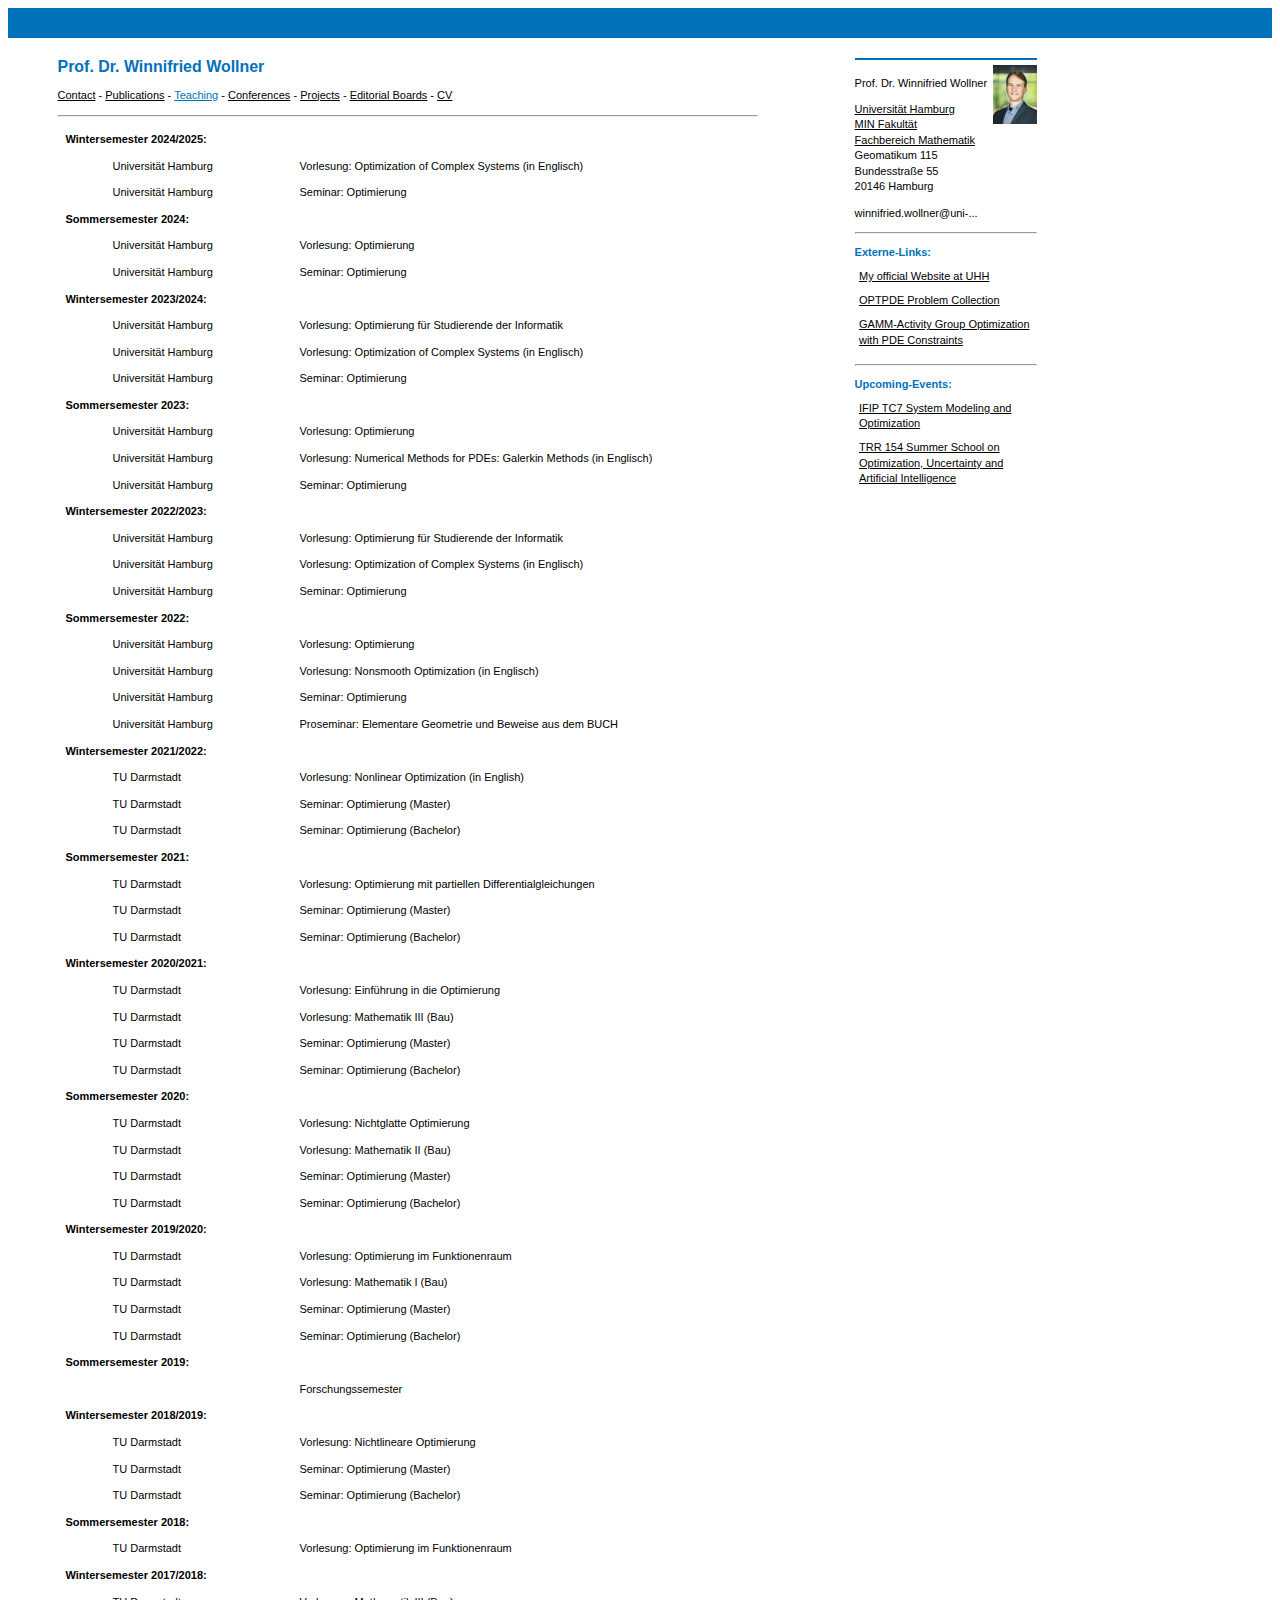
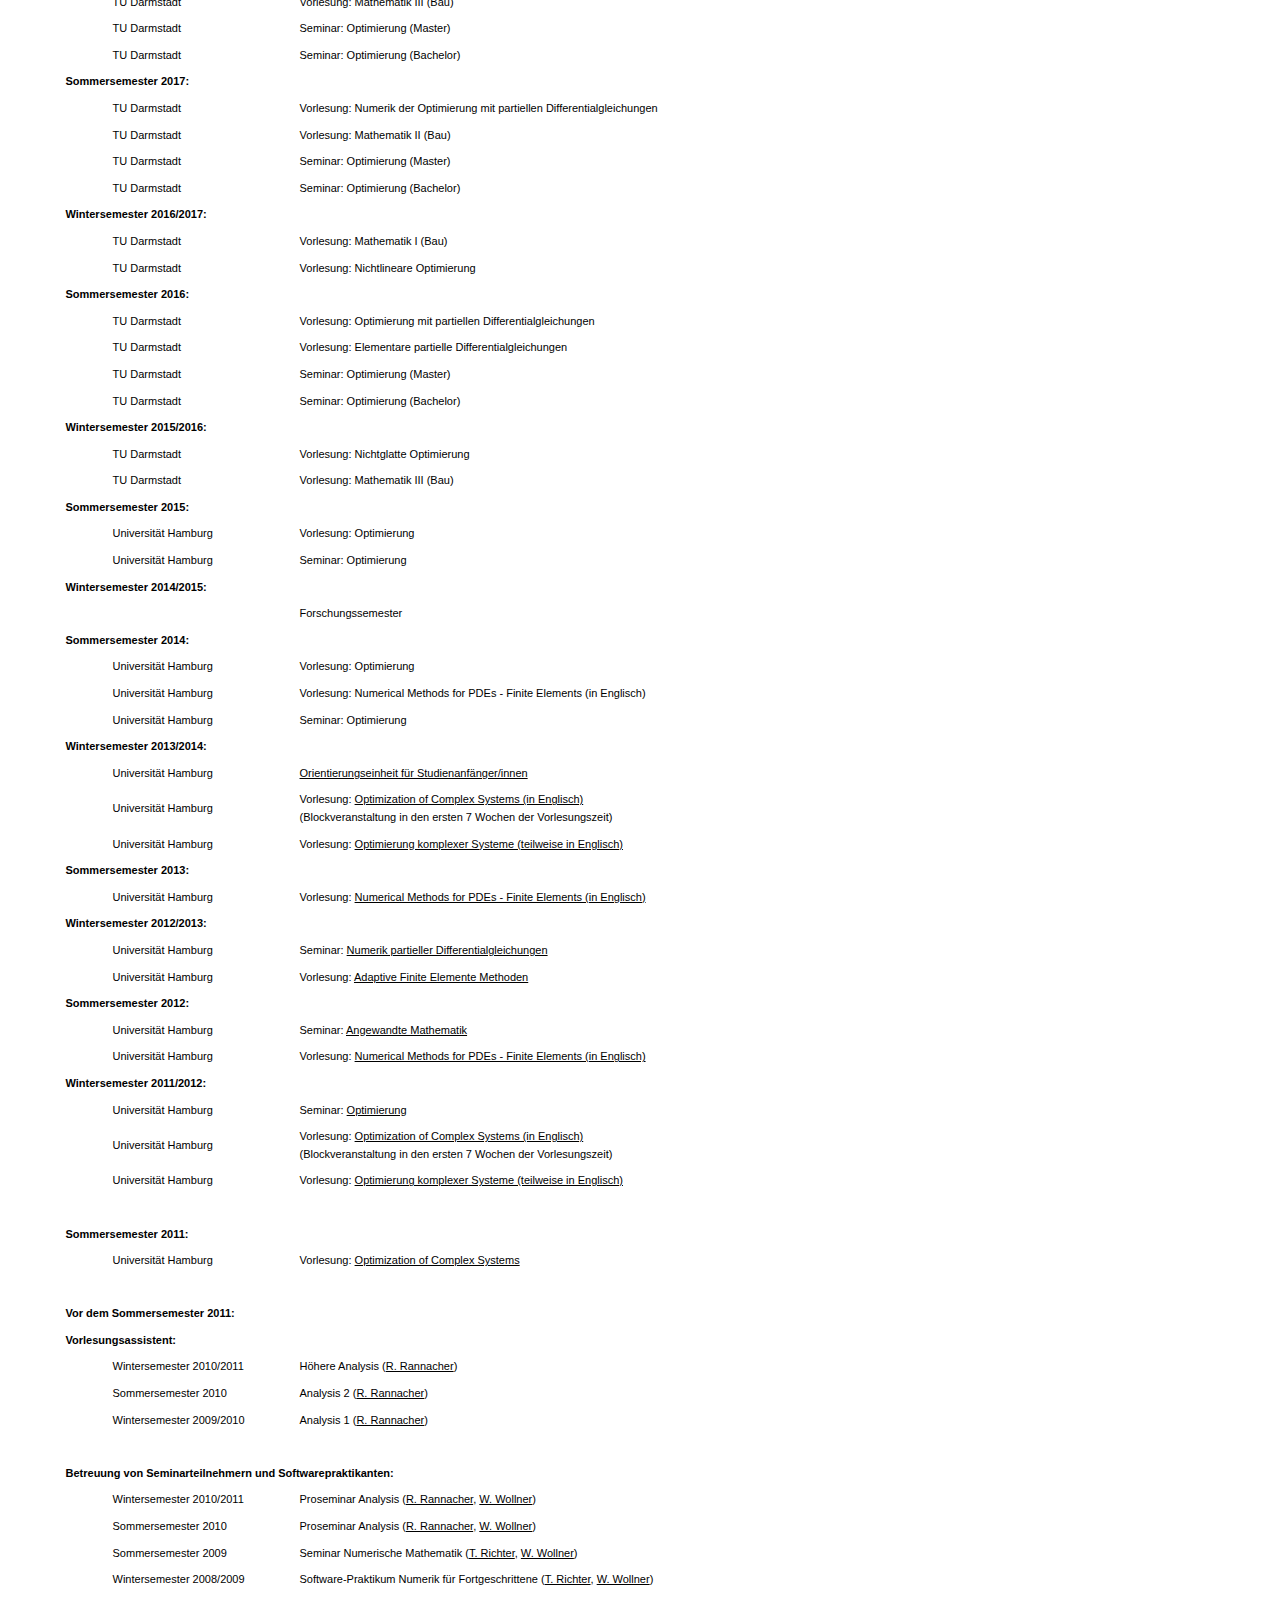
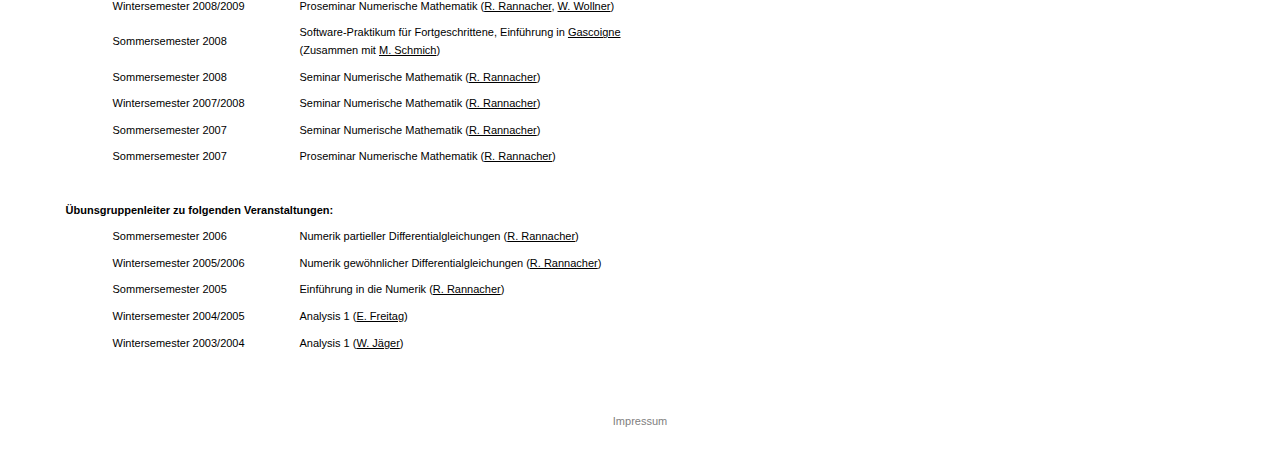
<file: teaching.html>
<!DOCTYPE html>
<html lang="en">
<!-- Begin Header-->
<head>
<meta charset="UTF-8">
<link rel="stylesheet" type="text/css" href="wstyle.css" />
<meta name="robots" content="index,follow"/>

<title>Winnifried Wollner - Optimierung - Universität Hamburg</title>

</head>
<body>
  <div class="header">
    <div class="bluebar"> </div>
    <div class="breadcrumbs">
      <a href="http://www.uni-hamburg.de/">Universit&auml;t Hamburg</a> &rarr;
      <a href="http://www.min.uni-hamburg.de/">MIN Fakulty</a> &rarr;
      <a href="https://www.math.uni-hamburg.de/">Department of Mathematics</a> &rarr;
      <a href="index.html">Winnifried Wollner</a>
    </div>
  </div>
  <!-- end of headerline -->
  <div class="row">
  <div class="column main">
  <h1>Prof. Dr. Winnifried Wollner</h1>
<!-- End of Header-->

  <p>
    <a href="index.html">Contact</a> -
    <a href="publications.html">Publications</a> -
    <a href="teaching.html" class="aktiv">Teaching</a> -
    <a href="conferences.html">Conferences</a> -
    <a href="projects.html">Projects</a> -
    <a href="editorial-boards.html">Editorial Boards</a> -
    <a href="cv.html">CV</a>&nbsp; </p>
  <hr />

  <table border="0" cellspacing="7">
      <colgroup>
        <col width="40" />
        <col width="180" />
        <col width="400" />
        </colgroup>
      <tr><th colspan="3">Wintersemester 2024/2025:</th></tr>
      <tr><td>&nbsp;</td> <td>Universit&auml;t Hamburg</td><td>Vorlesung: Optimization of Complex Systems (in Englisch)</td></tr>
      <tr><td>&nbsp;</td> <td>Universit&auml;t Hamburg</td><td>Seminar: Optimierung</td></tr>
      <tr><th colspan="3">Sommersemester 2024:</th></tr>
      <tr><td>&nbsp;</td> <td>Universit&auml;t Hamburg</td><td>Vorlesung: Optimierung</td></tr>
      <tr><td>&nbsp;</td> <td>Universit&auml;t Hamburg</td><td>Seminar: Optimierung</td></tr>
      <tr><th colspan="3">Wintersemester 2023/2024:</th></tr>
      <tr><td>&nbsp;</td> <td>Universit&auml;t Hamburg</td><td>Vorlesung: Optimierung f&uuml;r Studierende der Informatik</td></tr>
      <tr><td>&nbsp;</td> <td>Universit&auml;t Hamburg</td><td>Vorlesung: Optimization of Complex Systems (in Englisch)</td></tr>
      <tr><td>&nbsp;</td> <td>Universit&auml;t Hamburg</td><td>Seminar: Optimierung</td></tr>
      <tr><th colspan="3">Sommersemester 2023:</th></tr>
      <tr><td>&nbsp;</td> <td>Universit&auml;t Hamburg</td><td>Vorlesung: Optimierung</td></tr>
      <tr><td>&nbsp;</td> <td>Universit&auml;t Hamburg</td><td>Vorlesung: Numerical Methods for PDEs: Galerkin Methods (in Englisch)</td></tr>
      <tr><td>&nbsp;</td> <td>Universit&auml;t Hamburg</td><td>Seminar: Optimierung</td></tr>
      <tr><th colspan="3">Wintersemester 2022/2023:</th></tr>
      <tr><td>&nbsp;</td> <td>Universit&auml;t Hamburg</td><td>Vorlesung: Optimierung f&uuml;r Studierende der Informatik</td></tr>
      <tr><td>&nbsp;</td> <td>Universit&auml;t Hamburg</td><td>Vorlesung: Optimization of Complex Systems (in Englisch)</td></tr>
      <tr><td>&nbsp;</td> <td>Universit&auml;t Hamburg</td><td>Seminar: Optimierung</td></tr>
      <tr><th colspan="3">Sommersemester 2022:</th></tr>
      <tr><td>&nbsp;</td> <td>Universit&auml;t Hamburg</td><td>Vorlesung: Optimierung</td></tr>
      <tr><td>&nbsp;</td> <td>Universit&auml;t Hamburg</td><td>Vorlesung: Nonsmooth Optimization (in Englisch)</td></tr>
      <tr><td>&nbsp;</td> <td>Universit&auml;t Hamburg</td><td>Seminar: Optimierung</td></tr>
      <tr><td>&nbsp;</td> <td>Universit&auml;t Hamburg</td><td>Proseminar: Elementare Geometrie und Beweise aus dem BUCH</td></tr>
      <tr><th colspan="3">Wintersemester 2021/2022:</th></tr>
      <tr><td>&nbsp;</td> <td>TU Darmstadt</td><td>Vorlesung: Nonlinear Optimization (in English)</td></tr>
      <tr><td>&nbsp;</td> <td>TU Darmstadt</td><td>Seminar: Optimierung (Master)</td></tr>
      <tr><td>&nbsp;</td> <td>TU Darmstadt</td><td>Seminar: Optimierung (Bachelor)</td></tr>
      <tr><th colspan="3">Sommersemester 2021:</th></tr>
      <tr><td>&nbsp;</td> <td>TU Darmstadt</td><td>Vorlesung: Optimierung mit partiellen Differentialgleichungen</td></tr>
      <tr><td>&nbsp;</td> <td>TU Darmstadt</td><td>Seminar: Optimierung (Master)</td></tr>
      <tr><td>&nbsp;</td> <td>TU Darmstadt</td><td>Seminar: Optimierung (Bachelor)</td></tr>
      <tr><th colspan="3">Wintersemester 2020/2021:</th></tr>
      <tr><td>&nbsp;</td> <td>TU Darmstadt</td><td>Vorlesung: Einführung in die Optimierung</td></tr>
      <tr><td>&nbsp;</td> <td>TU Darmstadt</td><td>Vorlesung: Mathematik III (Bau) </td></tr>
      <tr><td>&nbsp;</td> <td>TU Darmstadt</td><td>Seminar: Optimierung (Master)</td></tr>
      <tr><td>&nbsp;</td> <td>TU Darmstadt</td><td>Seminar: Optimierung (Bachelor)</td></tr>
      <tr><th colspan="3">Sommersemester 2020:</th></tr>
      <tr><td>&nbsp;</td> <td>TU Darmstadt</td><td>Vorlesung: Nichtglatte Optimierung </td></tr>
      <tr><td>&nbsp;</td> <td>TU Darmstadt</td><td>Vorlesung: Mathematik II (Bau) </td></tr>
      <tr><td>&nbsp;</td> <td>TU Darmstadt</td><td>Seminar: Optimierung (Master)</td></tr>
      <tr><td>&nbsp;</td> <td>TU Darmstadt</td><td>Seminar: Optimierung (Bachelor)</td></tr>
      <tr><th colspan="3">Wintersemester 2019/2020:</th></tr>
      <tr><td>&nbsp;</td> <td>TU Darmstadt</td><td>Vorlesung: Optimierung im Funktionenraum </td></tr>
      <tr><td>&nbsp;</td> <td>TU Darmstadt</td><td>Vorlesung: Mathematik I (Bau) </td></tr>
      <tr><td>&nbsp;</td> <td>TU Darmstadt</td><td>Seminar: Optimierung (Master)</td></tr>
      <tr><td>&nbsp;</td> <td>TU Darmstadt</td><td>Seminar: Optimierung (Bachelor)</td></tr>
      <tr><th colspan="3">Sommersemester 2019:</th></tr> 
      <tr><td>&nbsp;</td> <td>&nbsp;</td><td> Forschungssemester</td></tr>
      <tr><th colspan="3">Wintersemester 2018/2019:</th></tr>
      <tr><td>&nbsp;</td> <td>TU Darmstadt</td><td>Vorlesung: Nichtlineare Optimierung </td></tr>
      <tr><td>&nbsp;</td> <td>TU Darmstadt</td><td>Seminar: Optimierung (Master)</td></tr>
      <tr><td>&nbsp;</td> <td>TU Darmstadt</td><td>Seminar: Optimierung (Bachelor)</td></tr>
      <tr><th colspan="3">Sommersemester 2018:</th></tr>
      <tr><td>&nbsp;</td> <td>TU Darmstadt</td><td>Vorlesung: Optimierung im Funktionenraum</td></tr>
      <tr><th colspan="3">Wintersemester 2017/2018:</th></tr>
      <tr><td>&nbsp;</td> <td>TU Darmstadt</td><td>Vorlesung: Mathematik III (Bau) </td></tr>
      <tr><td>&nbsp;</td> <td>TU Darmstadt</td><td>Seminar: Optimierung (Master)</td></tr>
      <tr><td>&nbsp;</td> <td>TU Darmstadt</td><td>Seminar: Optimierung (Bachelor)</td></tr>
      <tr><th colspan="3">Sommersemester 2017:</th></tr>
      <tr><td>&nbsp;</td> <td>TU Darmstadt</td><td>Vorlesung: Numerik der Optimierung mit partiellen Differentialgleichungen
      </td></tr>
      <tr><td>&nbsp;</td> <td>TU Darmstadt</td><td>Vorlesung: Mathematik II (Bau) </td></tr>
      <tr><td>&nbsp;</td> <td>TU Darmstadt</td><td>Seminar: Optimierung (Master)</td></tr>
      <tr><td>&nbsp;</td> <td>TU Darmstadt</td><td>Seminar: Optimierung (Bachelor)</td></tr>
      <tr><th colspan="3">Wintersemester 2016/2017:</th></tr>
        <tr><td>&nbsp;</td> <td>TU Darmstadt</td><td>Vorlesung: Mathematik I (Bau) </td></tr>
        <tr><td>&nbsp;</td> <td>TU Darmstadt</td><td>Vorlesung: Nichtlineare Optimierung </td></tr>
      <tr><th colspan="3">Sommersemester 2016:</th></tr>
      <tr><td>&nbsp;</td> <td>TU Darmstadt</td><td>Vorlesung: Optimierung mit partiellen Differentialgleichungen
        </td></tr>
      <tr><td>&nbsp;</td> <td>TU Darmstadt</td><td>Vorlesung: Elementare partielle Differentialgleichungen</td></tr>
      <tr><td>&nbsp;</td> <td>TU Darmstadt</td><td>Seminar: Optimierung (Master)</td></tr>
      <tr><td>&nbsp;</td> <td>TU Darmstadt</td><td>Seminar: Optimierung (Bachelor) </td></tr>
      <tr><th colspan="3">Wintersemester 2015/2016:</th></tr>
      <tr><td>&nbsp;</td> <td>TU Darmstadt</td><td>Vorlesung: Nichtglatte Optimierung </td></tr>
      <tr><td>&nbsp;</td> <td>TU Darmstadt</td><td>Vorlesung: Mathematik III (Bau) </td></tr>
      <tr><th colspan="3">Sommersemester 2015:</th></tr> 
      <tr><td>&nbsp;</td> <td>Universit&auml;t Hamburg</td><td>Vorlesung: Optimierung 
            </td></tr>
      <tr><td>&nbsp;</td> <td>Universit&auml;t Hamburg</td><td>Seminar: Optimierung 
            </td></tr>      <tr><th colspan="3">Wintersemester 2014/2015:</th></tr> 
      <tr><td>&nbsp;</td> <td>&nbsp;</td><td> Forschungssemester</td></tr>
      <tr><th colspan="3">Sommersemester 2014:</th></tr> 
      <tr><td>&nbsp;</td> <td>Universit&auml;t Hamburg</td><td>Vorlesung: Optimierung 
            </td></tr>
      <tr><td>&nbsp;</td> <td>Universit&auml;t Hamburg</td><td>Vorlesung: Numerical Methods for PDEs - Finite Elements (in Englisch)
            </td></tr>  
      <tr><td>&nbsp;</td> <td>Universit&auml;t Hamburg</td><td>Seminar: Optimierung </td></tr>
      <tr><th colspan="3">Wintersemester 2013/2014:</th></tr> 
      <tr><td>&nbsp;</td> <td>Universit&auml;t Hamburg</td><td> <a href="https://www.stine.uni-hamburg.de/scripts/mgrqispi.dll?APPNAME=CampusNet&amp;PRGNAME=COURSEDETAILS&amp;ARGUMENTS=-N000000000000001,-N000404,-N0,-N350383137128165,-N350383137199166,-N0,-N0,-N0">Orientierungseinheit f&uuml;r Studienanf&auml;nger/innen </a>
      </td></tr>
      <tr><td>&nbsp;</td> <td>Universit&auml;t Hamburg</td><td> Vorlesung: <a href="https://www.stine.uni-hamburg.de/scripts/mgrqispi.dll?APPNAME=CampusNet&amp;PRGNAME=COURSEDETAILS&amp;ARGUMENTS=-N000000000000001,-N000404,-N0,-N350405044529402,-N350405044501403,-N0,-N0,-N0">Optimization of Complex Systems (in Englisch) </a>
      <br />(Blockveranstaltung in den ersten 7 Wochen der Vorlesungszeit) </td></tr>
      <tr><td>&nbsp;</td> <td>Universit&auml;t Hamburg</td><td> Vorlesung: <a href="https://www.stine.uni-hamburg.de/scripts/mgrqispi.dll?APPNAME=CampusNet&amp;PRGNAME=COURSEDETAILS&amp;ARGUMENTS=-N000000000000001,-N000404,-N0,-N350405044589398,-N350405044531399,-N0,-N0,-N0">Optimierung komplexer Systeme (teilweise in Englisch) </a></td></tr>
      <tr><th colspan="3">Sommersemester 2013:</th></tr> 
      <tr><td>&nbsp;</td> <td>Universit&auml;t Hamburg</td><td> Vorlesung: <a href="https://www.stine.uni-hamburg.de/scripts/mgrqispi.dll?APPNAME=CampusNet&amp;PRGNAME=COURSEDETAILS&amp;ARGUMENTS=-N000000000000001,-N000376,-N0,-N348915434935441,-N348915434987442,-N0,-N0,-N0">Numerical Methods for PDEs - Finite Elements (in Englisch) </a></td></tr>      
      <tr><th colspan="3">Wintersemester 2012/2013:</th></tr> 
      <tr><td>&nbsp;</td> <td>Universit&auml;t Hamburg</td><td> Seminar: <a href="https://www.stine.uni-hamburg.de/scripts/mgrqispi.dll?APPNAME=CampusNet&amp;PRGNAME=COURSEDETAILS&amp;ARGUMENTS=-N000000000000001,-N000373,-N0,-N346543925888379,-N346543925830380,-N0,-N0,-N0">Numerik partieller Differentialgleichungen </a></td></tr>
      <tr><td>&nbsp;</td> <td>Universit&auml;t Hamburg</td><td> Vorlesung: <a href="https://www.stine.uni-hamburg.de/scripts/mgrqispi.dll?APPNAME=CampusNet&amp;PRGNAME=COURSEDETAILS&amp;ARGUMENTS=-N000000000000001,-N000373,-N0,-N346662944344596,-N346662944327597,-N0,-N0,-N0">Adaptive Finite Elemente Methoden </a></td></tr>
      <tr><th colspan="3">Sommersemester 2012:</th></tr> 
      <tr><td>&nbsp;</td> <td>Universit&auml;t Hamburg</td><td> Seminar: <a href="https://www.stine.uni-hamburg.de/scripts/mgrqispi.dll?APPNAME=CampusNet&amp;PRGNAME=COURSEDETAILS&amp;ARGUMENTS=-N000000000000001,-N000368,-N0,-N344913900370028,-N344913900374029,-N0,-N0,-N0">Angewandte Mathematik</a></td></tr>
      <tr><td>&nbsp;</td> <td>Universit&auml;t Hamburg</td><td> Vorlesung: <a href="https://www.stine.uni-hamburg.de/scripts/mgrqispi.dll?APPNAME=CampusNet&amp;PRGNAME=COURSEDETAILS&amp;ARGUMENTS=-N000000000000001,-N000368,-N0,-N344923849878159,-N344923849813160,-N0,-N0,-N0">Numerical Methods for PDEs - Finite Elements (in Englisch) </a></td></tr>      
      <tr><th colspan="3">Wintersemester 2011/2012:</th></tr> 
      <tr><td>&nbsp;</td> <td>Universit&auml;t Hamburg</td><td> Seminar: <a href="https://www.stine.uni-hamburg.de/scripts/mgrqispi.dll?APPNAME=CampusNet&amp;PRGNAME=COURSEDETAILS&amp;ARGUMENTS=-N000000000000001,-N000366,-N0,-N343034034691496,-N343034034611497,-N0,-N0,-N0">Optimierung</a></td></tr>
      <tr><td>&nbsp;</td> <td>Universit&auml;t Hamburg</td><td> Vorlesung: <a href="https://www.stine.uni-hamburg.de/scripts/mgrqispi.dll?APPNAME=CampusNet&amp;PRGNAME=COURSEDETAILS&amp;ARGUMENTS=-N000000000000001,-N000366,-N0,-N343325732794526,-N343325732791527,-N0,-N0,-N0">Optimization of Complex Systems (in Englisch) </a>
      <br />(Blockveranstaltung in den ersten 7 Wochen der Vorlesungszeit) </td></tr>
      <tr><td>&nbsp;</td> <td>Universit&auml;t Hamburg</td><td> Vorlesung: <a href="https://www.stine.uni-hamburg.de/scripts/mgrqispi.dll?APPNAME=CampusNet&amp;PRGNAME=COURSEDETAILS&amp;ARGUMENTS=-N000000000000001,-N000366,-N0,-N343325732777522,-N343325732762523,-N0,-N0,-N0">Optimierung komplexer Systeme (teilweise in Englisch)</a></td></tr>
      <tr><td colspan="3">&nbsp;</td></tr>
      <tr><th colspan="3">Sommersemester 2011:</th></tr>
      <tr><td>&nbsp;</td> <td>Universit&auml;t Hamburg</td><td> Vorlesung: <a href="https://www.stine.uni-hamburg.de/scripts/mgrqispi.dll?APPNAME=CampusNet&amp;PRGNAME=COURSEDETAILS&amp;ARGUMENTS=-N000000000000001,-N000360,-N0,-N341163414770989,-N341163414798990,-N0,-N0,-N0">Optimization of Complex Systems</a></td></tr>
      <tr><td colspan="3">&nbsp;</td></tr>
      <tr><th colspan="3">Vor dem Sommersemester 2011:</th></tr>
        <tr><th colspan="3">Vorlesungsassistent:</th></tr>
      <tr>  
        <td>&nbsp;</td>
        <td>Wintersemester 2010/2011</td>
        <td>H&ouml;here Analysis (<a href="http://www.numerik.uni-hd.de/~rannache/">R. Rannacher</a>)
      </tr>
      <tr>  
        <td>&nbsp;</td>
        <td>Sommersemester 2010</td>
        <td>Analysis 2 (<a href="http://www.numerik.uni-hd.de/~rannache/">R. Rannacher</a>)
      </tr>
      <tr>  
        <td>&nbsp;</td>
        <td>Wintersemester 2009/2010</td>
        <td>Analysis 1 (<a href="http://www.numerik.uni-hd.de/~rannache/">R. Rannacher</a>)
      </tr>
      <tr><td colspan="3">&nbsp;</td></tr>
      <tr><th colspan="3">Betreuung von Seminarteilnehmern und Softwarepraktikanten:</th></tr>
      <tr>  
        <td>&nbsp;</td>
        <td>Wintersemester 2010/2011</td>
        <td>Proseminar Analysis (<a href="http://www.numerik.uni-hd.de/~rannache/">R. Rannacher</a>, <a href="http://www.numerik.uni-hd.de/~wollner/">W. Wollner</a>)
      </tr>
      <tr>
    <td>&nbsp;</td>
    <td>Sommersemester 2010</td>
    <td>Proseminar Analysis (<a href="http://www.numerik.uni-hd.de/~rannache/">R. Rannacher</a>, <a href="http://www.numerik.uni-hd.de/~wollner/">W. Wollner</a>)</td>
      </tr>
      <tr>
    <td>&nbsp;</td>
    <td>Sommersemester 2009</td>
    <td>Seminar Numerische Mathematik (<a href="http://www.numerik.uni-hd.de/~richter/">T. Richter</a>, <a href="http://www.numerik.uni-hd.de/~wollner/">W. Wollner</a>)</td>
      </tr>
      <tr>
          <td>&nbsp;</td>
    <td>Wintersemester 2008/2009</td>
    <td>Software-Praktikum Numerik f&uuml;r Fortgeschrittene (<a href="http://www.numerik.uni-hd.de/~richter/">T. Richter</a>, <a href="http://www.numerik.uni-hd.de/~wollner/">W. Wollner</a>)</td>
      </tr>
      <tr>
          <td>&nbsp;</td>
    <td>Wintersemester 2008/2009</td>
    <td>Proseminar Numerische Mathematik (<a href="http://www.numerik.uni-hd.de/~rannache/">R. Rannacher</a>, <a href="http://www.numerik.uni-hd.de/~wollner/">W. Wollner</a>)</td>
      </tr>
     <tr>
          <td>&nbsp;</td>
    <td>Sommersemester 2008</td>
    <td>Software-Praktikum f&uuml;r Fortgeschrittene, Einf&uuml;hrung in <a href="http://www.gascoigne.de/">Gascoigne</a><br />
       (Zusammen mit <a href="http://www.numerik.uni-hd.de/~schmich/">M. Schmich</a>)</td>
      </tr>
      <tr>
          <td>&nbsp;</td>
    <td>Sommersemester 2008</td>
    <td>Seminar Numerische Mathematik (<a href="http://www.numerik.uni-hd.de/~rannache/">R. Rannacher</a>)</td>
      </tr>
      <tr>
          <td>&nbsp;</td>
    <td>Wintersemester 2007/2008</td>
    <td>Seminar Numerische Mathematik (<a href="http://www.numerik.uni-hd.de/~rannache/">R. Rannacher</a>)</td>
      </tr>
      <tr>
          <td>&nbsp;</td>
    <td>Sommersemester 2007</td>
    <td>Seminar Numerische Mathematik (<a href="http://www.numerik.uni-hd.de/~rannache/">R. Rannacher</a>)</td>
      </tr>
      <tr>
          <td>&nbsp;</td>
    <td>Sommersemester 2007</td>
    <td>Proseminar Numerische Mathematik (<a href="http://www.numerik.uni-hd.de/~rannache/">R. Rannacher</a>)</td>
      </tr>
      <tr><td colspan="3">&nbsp;</td></tr>
      <tr><th colspan="3">&Uuml;bunsgruppenleiter zu folgenden Veranstaltungen:</th></tr>
      <tr>
          <td>&nbsp;</td>
    <td>Sommersemester 2006</td>
    <td>Numerik partieller Differentialgleichungen (<a href="http://www.numerik.uni-hd.de/~rannache/">R. Rannacher</a>)</td>
      </tr>
      <tr>
          <td>&nbsp;</td>
    <td>Wintersemester 2005/2006</td>
    <td>Numerik gew&ouml;hnlicher Differentialgleichungen (<a href="http://www.numerik.uni-hd.de/~rannache/">R. Rannacher</a>)</td>
      </tr>
      <tr>
          <td>&nbsp;</td>
    <td>Sommersemester 2005</td>
    <td>Einf&uuml;hrung in die Numerik (<a href="http://www.numerik.uni-hd.de/~rannache/">R. Rannacher</a>)</td>
      </tr>
      <tr>
          <td>&nbsp;</td>
    <td>Wintersemester 2004/2005</td>
    <td>Analysis 1 (<a href="http://www.rzuser.uni-heidelberg.de/~t91/">E. Freitag</a>)</td>
      </tr>
      <tr>
          <td>&nbsp;</td>
    <td>Wintersemester 2003/2004</td>
    <td>Analysis 1 (<a href="http://www2.iwr.uni-heidelberg.de/groups/amj/People/Willi.Jaeger/Contents.php">W. J&auml;ger</a>)</td>
      </tr>
     </table>  

</div> <!-- ending the column main-->
<div class="column contact">
  <div class="rightfloat">
    <figure><img src="figures/wollner.jpg" width="44" height="59" alt=""/></figure>
  </div>
  <p> Prof. Dr. Winnifried Wollner</p>
  <p>
    <a href="http://www.uni-hamburg.de/">Universit&auml;t Hamburg</a> <br />
    <a href="http://www.min.uni-hamburg.de/">MIN Fakult&auml;t</a> <br />
    <a href="https://www.math.uni-hamburg.de/">Fachbereich Mathematik<a> <br />
    Geomatikum 115 <br />
    Bundesstra&szlig;e 55<br/>
    20146 Hamburg
  </p>
  <p><span class="email" title="Ersetzen Sie &#171;uni-...&#187; durch &#171;uni-hamburg.de&#187;">winnifried.wollner&#064;uni-...</span></p>
  <hr>
  <p>
    <h3><strong>Externe-Links:</strong></h3>
    <ul>
      <li><a href="https://www.math.uni-hamburg.de/home/wollner/" target="_blank">My official Website at UHH</a></li>
      <li><a href="http://www.optpde.net/" target="_blank">OPTPDE Problem Collection</a></li>
      <li><a href="http://www.gamm.optpde.net/" target="_blank">GAMM-Activity Group Optimization with PDE Constraints</a></li>
    </ul>
  </p>
  <hr>
  <p>
    <h3><strong>Upcoming-Events:</strong></h3>
    <ul>
      <li><a href="https://www.conferences.uni-hamburg.de/e/ifip24" target="_blank">IFIP TC7 System Modeling and Optimization</a></li>
      <li><a href="https://www.trr154.fau.de/summer-school-2024/" target="_blank">TRR 154 Summer School on Optimization, Uncertainty and Artificial Intelligence</a></li>
    </ul>
  </p>
</div>
</div> <!-- ending the row div -->
<div class="footer">
<a href="impressum.html">Impressum</a>
</div>
</body>
<!-- end of footer-->
</html>
</file>
<file: wstyle.css>
:root {
    --ag-color: #0271bb;
}
table.numbered {
       counter-reset: rowNumber;
     }
     
table.numbered tbody tr{
       counter-increment: rowNumber;
     }
     
table.numbered tr th{
       counter-decrement: rowNumber;
     }
     
table.numbered tr td:first-child::before {
       content: "["counter(rowNumber)"]";
       min-width: 1em;
       margin-right: 0.5em;
     }

table.numbered td {
    vertical-align:top
}

.content ul{
    list-style-type: disc;
    margin-left: 6px;
    margin-bottom: 10px;
}

.content li{
    list-style-type: disc;
    margin-left: 6px;
    margin-bottom: 10px;
}
.mylinks ul{
    list-style-type: none;
    margin-left: 6px;
    margin-bottom: 10px;
}
.mylinks li{
    list-style-type: none;
    margin-left: 6px;
    margin-bottom: 10px;
}
table{
    font-size: inherit
}

.body {
    font-family: Tahoma,Arial,Helvetica,sans-serif;
    font-size: 11px;
}

/*Header format*/
.header {
  background-color: #FFFFFF;
  position: relative;
  text-align: left;
  width: auto;
  padding: 0%;
  font-family: Tahoma,Arial,Helvetica,sans-serif;
  font-size: 16px;
}
.header .bluebar {
    background-color: var(--ag-color);
    width: 100%;
    height: 30px;
    position: absolute;
    
}

.header .navbar {
    float: left;
    font-size: 118%;
    font-weight: bold;
    margin-top: 200px;
    margin-bottom: 6px;
    padding-left: 2%;
    width: auto;
    display: block;
}

.header .navbar a{
    text-decoration: none;
    color: black;
    padding-right: 20px;
}

.header .navbar a.aktiv{
    color: var(--ag-color);
}

.header .headerbild {
    width: 100%;
    padding: 0;
    margin: 0;
}
.header .headerbild img{
    padding: 0;
    margin: 0;
}

.header .breadcrumbs {
    float: left;
    margin-top: 4px;
    margin-bottom: 6px;
    padding-left: 2%;
    font-size: 80%;
}

.header .breadcrumbs a{
    text-decoration: none;
    color: grey;
}

/* Two column layout */
.row {
  background-color: #FFFFFF;
  text-align: left;
  align: left;
  width: 96%;
  padding: 2%;
  font-family: Tahoma,Arial,Helvetica,sans-serif;
  font-size: 11px;
  line-height: 1.6em;
  display: flex;
  justify-content: left;
  flex-wrap: wrap;
}
/*clear floats*/
.row:after {
    content: "";
    display: table;
    clear: both;
}
/*main colum for content*/
.column.main {
    float: left;
    /*    flex: 1;*/
    flex-grow: 4;
    flex-shrink: 4;
    margin-left: 2%;
    margin-right: 8%;
    width: 76%;
}

.column.main a{
    color: black;
}
.column.main a.aktiv{
    color: var(--ag-color);
}
.column.main a:hover{
    color: var(--ag-color);
}

.column.main h1{
    font-size: 145%;
    color: var(--ag-color);
    margin-bottom: .4em;
    margin-top: 0
}
.column.main h3{
    font-size: 100%;
    color: var(--ag-color);
    margin-bottom: .4em;
    margin-top: 0;
}

.rightfloat {
    float: right;
}

/*right colum for Contact Info*/
.column.contact {
    float: left;
    width: 182px;
    border-color: var(--ag-color);
    border-top-style: solid;
    border-top-width: 2px;
    margin: 0;
    line-height: 1.4em;
    padding-top: .4em;
}
.column.contact figure{
    padding: 0;
    margin-top: 0;
    margin-left: 0;
    margin-right: 0;
}
.column.contact a{
    color: black;
}
.column.contact a:hover{
    color: var(--ag-color);
    
}
.column.contact h1{
    color: var(--ag-color);
    border-bottom: 1px solid #E5E5E5;
    font-size: 109% !important;
    margin-top: 9px;
    margin-bottom: 1px;
    padding-bottom: 3px;
}
.column.contact ul {
    list-style-type: none;
    margin: 0;
    padding: 0;
}
.column.contact li {
    clear: both;
    margin: 0;
    padding: .4em;
}
.column.contact h3{
    font-size: 100%;
    color: var(--ag-color);
    margin-bottom: .4em;
    margin-top: 0;
}

/*Footer format*/
.footer {
  background-color: #FFFFFF;
  text-align: center;
  width: auto;
  padding: 2%;
  font-family: Tahoma,Arial,Helvetica,sans-serif;
  font-size: 11px;
  margin-top: 4px;
  margin-bottom: 6px;
}

.footer a{
    text-decoration: none;
    color: grey;
}

/*Hide Navigation on small devices*/
@media only screen and (max-width: 1600px)
{
    .column.main {
	max-width: 800px;
    }
}
@media only screen and (max-width: 1400px)
{
    .column.main {
	max-width: 700px;
    }
}
@media only screen and (max-width: 1200px)
{
    .column.nav {
	width: 100px;
    }
    .column.main {
	max-width: 700px;
    }
    .column.contact {
	width: 100px;
    }
    .column.contact img{
	max-width: 100px;
	height: auto;
    }
}
@media only screen and (max-width: 1000px)
{
    .column.nav {
	display: none;
    }
    .column.main {
	max-width: 600px;
    }
    .column.contact {
	width: 100px;
    }
    .column.contact img{
	max-width: 100px;
	height: auto;
    }
}
@media only screen and (max-width: 800px)
{
    .column.nav {
	display: none;
    }
    .column.main {
	max-width: 500px;
    }
    .header .tudalogo {
	top: 50px;
    }
}
</file>
